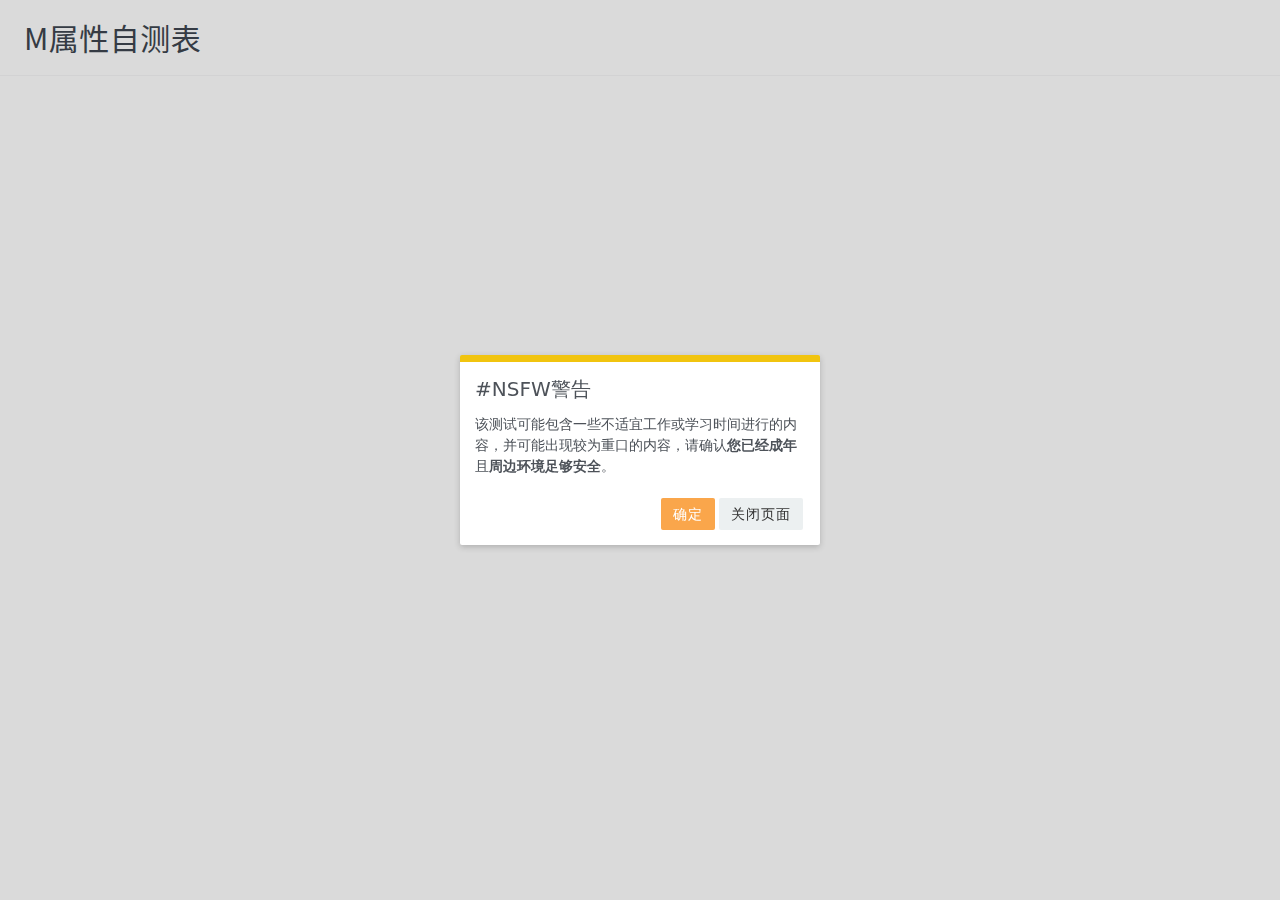
<file: docs/M-Degree/index.html>
<!DOCTYPE html>
<html lang="en">
<head>
    <meta charset="UTF-8">
    <meta name="viewport" content="width=device-width, initial-scale=1, maximum-scale=1, user-scalable=no" />
    <title>M属性自测表</title>
    <script src="../js/jquery.min.js"></script>
    <script src="../js/bootstrap.min.js"></script>
    <script src="../js/perfect-scrollbar.min.js"></script>
    <script src="../js/jconfirm/jquery-confirm.min.js"></script>
    <script src="../js/Chart.js"></script>
    <link rel="stylesheet" href="../css/bootstrap.min.css">
    <link rel="stylesheet" href="../css/materialdesignicons.min.css">
    <link rel="stylesheet" href="../js/jconfirm/jquery-confirm.min.css">
    <link rel="stylesheet" href="../css/style.min.css">
    <script src="../js/dom-to-image.min.js"></script>
</head>
<body>
<div class="card" style="min-height: 100%">
    <div class="card-header">
        <h2>M属性自测表</h2>
    </div>
    <div class="card-body">
        <form action="#" method="post" style="display: none" class="guide-box" data-navigateable="true">
            <ul class="nav-step step-dots">
                <li class="nav-step-item active">
                    <span>性奴</span>
<!--                    //性玩具 刑奴-->
                    <a class="active" data-toggle="tab" href="#step-1"></a>
                </li>

                <li class="nav-step-item">
                    <span>宠物</span>
                    <a data-toggle="tab" href="#step-2"></a>
                </li>

                <li class="nav-step-item">
                    <span>露出</span>
                    <a data-toggle="tab" href="#step-3"></a>
                </li>

                <li class="nav-step-item">
                    <span>心控</span>
<!--                    女装-->
                    <a data-toggle="tab" href="#step-4"></a>
                </li>

                <li class="nav-step-item">
                    <span>其他</span>
                    <a data-toggle="tab" href="#step-5"></a>
                </li>
            </ul>
            <!--对应内容-->
            <div class="nav-step-content">
                <div class="nav-step-pane hidden active" id="step-1">
                    <div class="table-responsive">
                        <table class="table table-hover">
                            <thead>
                            <tr>
                                <th>内容</th>
                                <th>接受程度</th>
                                <th>是否有经验</th>
                            </tr>
                            </thead>
                            <tbody id="step-1-table">
                            </tbody>
                        </table>
                    </div>
                    <nav style="text-align: center">
                        <ul id="step-1-pagination" class="pagination"></ul>
                    </nav>
                </div>

                <div class="nav-step-pane hidden" id="step-2">
                    <div class="table-responsive">
                        <table class="table table-hover">
                            <thead>
                            <tr>
                                <th>内容</th>
                                <th>接受程度</th>
                                <th>是否有经验</th>
                            </tr>
                            </thead>
                            <tbody id="step-2-table">
                            </tbody>
                        </table>
                    </div>
                    <ul id="step-2-pagination" class="pagination"></ul>
                </div>

                <div class="nav-step-pane hidden" id="step-3">
                    <div class="table-responsive">
                        <table class="table table-hover">
                            <thead>
                            <tr>
                                <th>内容</th>
                                <th>接受程度</th>
                                <th>是否有经验</th>
                            </tr>
                            </thead>
                            <tbody id="step-3-table">
                            </tbody>
                        </table>
                    </div>
                    <ul id="step-3-pagination" class="pagination"></ul>
                </div>

                <div class="nav-step-pane hidden" id="step-4">
                    <div class="table-responsive">
                        <table class="table table-hover">
                            <thead>
                            <tr>
                                <th>内容</th>
                                <th>接受程度</th>
                                <th>是否有经验</th>
                            </tr>
                            </thead>
                            <tbody id="step-4-table">
                            </tbody>
                        </table>
                    </div>
                    <ul id="step-4-pagination" class="pagination"></ul>
                </div>

                <div class="nav-step-pane hidden" id="step-5">
                    <div class="table-responsive">
                        <table class="table table-hover">
                            <thead>
                            <tr>
                                <th>内容</th>
                                <th>接受程度</th>
                                <th>是否有经验</th>
                            </tr>
                            </thead>
                            <tbody id="step-5-table">
                            </tbody>
                        </table>
                    </div>
                    <ul id="step-5-pagination" class="pagination"></ul>
                </div>
            </div>
        </form>

        <div class="container" id="btn-group" style="display: none">
            <form class="form-horizontal">
                <div class="form-group"><button class="btn btn-primary btn-w-md" style="width: 100%" type="button" onclick="createResult()">生成结果</button></div>
                <div class="form-group"><button class="btn btn-info btn-w-md" style="width: 100%" type="button" onclick="outputToClick()">导出结果到剪切板</button></div>
                <div class="form-group"><button class="btn btn-pink btn-w-md" style="width: 100%" type="button" onclick="inputToPage()">从文本导入结果</button></div>
                <div class="form-group"><button class="btn btn-default btn-w-md" style="width: 100%" type="button" onclick="clearAllChoose()">重置</button></div>
            </form>

        </div>

        <div class="container" id="result-Canvas" style="display: none;">
            <div class="form-group"><button class="btn btn-primary btn-w-md" style="width: 100%" type="button" onclick="returnCheck()">返回自测表</button></div>
            <div class="form-group"><button class="btn btn-primary btn-w-md" style="width: 100%" type="button" onclick="createResultImage()">生成结果图片</button></div>
            <div id="result">
            </div>
        </div>
    </div>
</div>
</body>

<script>

    var step = {
        "1":[
            "强奸","轮奸","舔肛","舔阴","吞精","深喉","口交","拳交","颜射","内射","寸止","龟头责","后穴插入","双穴插入","尿道插入","异物插入","贞操控制","器具折磨","控制高潮","毁灭高潮","强制高潮","指令自慰","扩张后穴","扩张尿道","阳具玩弄","高潮失禁","强行榨精","前列腺高潮",
            "角色扮演","制服","剃毛","胶衣","放置","舌钉","乳环","阴环","鼻环","肛塞","阳具环","贞操锁","体环牵引","家具Play","容器Play",
            "耳光","藤条","紧缚","吊缚","冰块","电击","乳夹","拘束","窒息","针刺","穿孔","体罚","滴蜡","火刑","水刑","恋痛","口塞","口枷","鼻钩","轻鞭打","重鞭打","乳头坠物","阴囊坠物","龟头坠物","呼吸控制","睾丸击打","睾丸挤压","踩头","踩胸","踩阴","导尿","灌肠","刑具"
        ],
        "2":[
            "项圈","手铐","脚镣","尾巴","爬行","喂食","舔鞋","舔袜","舔脚","踩踏","牵引","狗叫","猫叫","遛弯","叼鞋子","囚禁","饲养"
        ],
        "3":[
            "淫纹","纹身","淫语纹身","窗台露出","野外放置","户外露出","人群露出","野外自慰","外出调教","网络调教","性交暴露","捆绑外出","贞操锁外出","性玩具外出","淫语外出"
        ],
        "4":[
            "普通女装","暴露女装","黑丝","白丝","高跟鞋","女性内衣","伪声","娇喘","义乳","假阴",
            "洗脑","恋物","监视","言语羞辱","人格侮辱","远程控制","阳具崇拜","思想控制","网络控制"
        ],
        "5":[
            "一主多奴","一奴多主","网络公调","长期圈养","短期圈养","奴下奴"
        ]
    };

    var pageData = {};

    var UserChoose = {};

    var needWarning = true;

    if (localStorage.getItem("UserChoose") !== undefined && localStorage.getItem("UserChoose") !== null) {
        UserChoose = JSON.parse(localStorage.getItem("UserChoose"));
    }

    initUserChoose();

    function initUserChoose() {
        if (Object.keys(UserChoose).length === 0){
            for (let i = 1;i <= Object.keys(step).length;i++) {
                UserChoose[i] = {"like":{},"try":{}};
                for (let j = 1 ; j <= step[i].length ; j++) {
                    UserChoose[i]["like"][j] = '0';
                    UserChoose[i]["try"][j] = '0';
                }
            }
        }
    }

    function alertWindows(type, title, message, okBtnMsg, noBtnMsg, okBtnFun, noBtnFun) {
        if (type === null || type === undefined) type = 'info';
        if (title === null || title === undefined) {
            switch (type) {
                case 'info':
                    title = '提示';break;
                case 'warning':
                    title = '警告';break;
                case 'success':
                    title = '成功';break;
                case 'danger':
                    title = '危险';break;
                case 'error':
                    title = '错误';break;
                default:
                    title = '信息';

            }
        }
        if (message === null || message === undefined) message = '';
        if (okBtnMsg === null || okBtnMsg === undefined) okBtnMsg = '确定';
        let btnClass;
        let typeColor;
        switch (type) {
            case 'info':
                btnClass = 'btn-info';typeColor = 'blue';break;
            case 'warning':
                btnClass = 'btn-warning';typeColor = 'orange';break;
            case 'success':
                btnClass = 'btn-success';typeColor = 'green';break;
            case 'danger':
            case 'error':
                btnClass = 'btn-danger';typeColor = 'red';break;
            default:
                btnClass = 'btn-primary';typeColor = 'dark';

        }
        let buttons = {};
        buttons.ok = {
            text : okBtnMsg,
            btnClass: btnClass,
            action : okBtnFun
        };
        if (noBtnMsg !== null && noBtnMsg !== undefined) {
            buttons.no = {
                text : noBtnMsg,
                action : noBtnFun
            }
        }
        $.confirm({
            title : title,
            content : message,
            type: typeColor,
            typeAnimated: true,
            buttons:buttons
        });
    }

    function infoAlert(title,message,okBtnMsg,noBtnMsg,okBtnFun,noBtnFun){
        alertWindows('info', title, message, okBtnMsg, noBtnMsg, okBtnFun, noBtnFun);
    }


    function warningAlert(title,message,okBtnMsg,noBtnMsg,okBtnFun,noBtnFun){
        alertWindows('warning', title, message, okBtnMsg, noBtnMsg, okBtnFun, noBtnFun);
    }

    function dangerAlert(title,message,okBtnMsg,noBtnMsg,okBtnFun,noBtnFun){
        alertWindows('danger', title, message, okBtnMsg, noBtnMsg, okBtnFun, noBtnFun);
    }

    function copyToClick(text){
        let input = document.createElement('input');
        document.body.appendChild(input);
        input.setAttribute('value', text);
        input.select();
        document.execCommand("copy"); // 执行浏览器复制命令
        if (document.execCommand('copy')) {
            document.execCommand('copy');
        }
        document.body.removeChild(input);
    }

    function drawTable(table,pagination,data,page) {
        if (page === null || page === undefined) page = 1;
        let maxIndex = page*10;
        let minIndex = page*10-9;
        let dataHtml = '';
        for (let i = 1 ; i <= data.length ; i++){
            if (i < minIndex) continue;
            if (i > maxIndex) break;
            dataHtml += "<tr>";
            dataHtml += "<td>"+data[i-1]+"</td>";
            dataHtml += "<td><select class=\"form-control\" id=\""+table+"-"+i+"-like"+"\" size=\"1\" onchange='saveChoose(\"like\",\""+table+"-"+i+"\")'>\n" +
                "<option value=\"0\">绝对不行</option>\n" +
                "<option value=\"1\">不确定、没试过</option>\n" +
                "<option value=\"2\">不喜欢但是偶尔可以试试</option>\n" +
                "<option value=\"3\">能接受</option>\n" +
                "<option value=\"4\">喜欢</option>\n" +
                "<option value=\"5\">超级喜欢</option>\n" +
                "<option value=\"-1\">不适用</option>\n" +
                "</select></td>";
            dataHtml += "<td><select class=\"form-control\" id=\""+table+"-"+i+"-try"+"\" size=\"1\" onchange='saveChoose(\"try\",\""+table+"-"+i+"\")'>\n" +
                "<option value=\"0\">否</option>\n" +
                "<option value=\"1\">是</option>\n" +
                "</select></td></tr>";
        }
        //
        let paginationHtml;

        if (page === 1){
            paginationHtml = '<li class="disabled"><span>«</span></li>';
        }else {
            paginationHtml = '<li onclick="addPage(\''+table+'\',\''+pagination+'\',-1)"><span>«</span></li>';
        }
        let maxPage = parseInt(data.length/10+1);
        let lOmit = undefined;
        let ROmit = undefined;
        for(let k = 1 ; k <= maxPage ; k++){
            if (maxPage > 5){
                let n = (k - page);
                let rSize = parseInt(maxPage - page);
                let lSize = page - 1;
                if (n < rSize && n > 1){
                    if (ROmit === undefined) {
                        ROmit = true;
                        paginationHtml += '<li><span>...</span></li>';
                    }
                    continue;
                }
                if (n > -lSize && n < -1) {
                    if (lOmit === undefined){
                        lOmit = true;
                        paginationHtml += '<li><span>...</span></li>';
                    }
                    continue;
                }
            }
            if (k === page){
                paginationHtml += '<li class="active" onclick="changePage(\''+table+'\',\''+pagination+'\','+k+')"><span>'+k+'</span></li>';
            }else {
                paginationHtml += '<li onclick="changePage(\''+table+'\',\''+pagination+'\','+k+')"><span>'+k+'</span></li>';
            }
        }
        if (page === parseInt(data.length/10+1)){
            paginationHtml += '<li class="disabled"><span>»</span></li>';
        }else {
            paginationHtml += '<li onclick="addPage(\''+table+'\',\''+pagination+'\',1)"><span>»</span></li>';
        }
        $('#'+pagination).html(paginationHtml);
        $('#'+table).html(dataHtml);
        //设置数据

        for (let i = minIndex; i <= maxIndex ; i++){
            let stepNum = table.substring(table.indexOf("-")+1,table.lastIndexOf("-"));
            if (UserChoose === null || UserChoose === undefined) {
                UserChoose = {};
                break;
            }
            if (UserChoose[stepNum] === undefined) break;
            if (UserChoose[stepNum]["like"] !== undefined && UserChoose[stepNum]["like"] !== null){
                if (UserChoose[stepNum]["like"][i] !== undefined && UserChoose[stepNum]["like"][i] !== null)
                $('#'+table+"-"+i+"-like").find("option[value='"+UserChoose[stepNum]["like"][i]+"']").attr("selected", true);
            }
            if (UserChoose[stepNum]["try"] !== undefined && UserChoose[stepNum]["try"] !== null){
                if (UserChoose[stepNum]["try"][i] !== undefined && UserChoose[stepNum]["try"][i] !== null)
                $('#'+table+"-"+i+"-try").find("option[value='"+UserChoose[stepNum]["try"][i]+"']").attr("selected", true);
            }
        }
    }

    function getTextWidth(str, fontSize) {
        let result = 0;
        let ele = document.createElement("div");
        ele.style.position = "absolute";
        ele.style.whiteSpace = "nowrap";
        ele.style.fontSize = fontSize;
        ele.style.opacity = 0;
        ele.innerText = str;
        document.body.append(ele);
        result = ele.getBoundingClientRect().width;
        document.body.removeChild(ele);
        return result;
    }

    function saveChoose(type, id) {
        let choose = $("#"+id+"-"+type).val();
        let stepNum = id.substring(id.indexOf("-")+1,id.lastIndexOf("-"));
            stepNum = stepNum.substring(0,stepNum.lastIndexOf("-"));
        let chooseNum = id.substring(id.lastIndexOf("-")+1);
        if (UserChoose[stepNum] === undefined) UserChoose[stepNum] = {"like":{},"try":{}};
        UserChoose[stepNum][type][chooseNum] = choose;
        localStorage.setItem("UserChoose",JSON.stringify(UserChoose));
    }

    function addPage(table, pagination, page) {
        if (page === null || page === undefined) return;
        if (pageData[table] === undefined) pageData[table] = 1;
        pageData[table] += page;
        changePage(table,pagination,pageData[table]);
    }

    function changePage(table, pagination, page){
        pageData[table] = page;
        drawTable(table,pagination,step[table.substring(table.indexOf("-")+1,table.lastIndexOf("-"))],pageData[table]);
    }

    function initWindow() {
        $('form').attr("style","display:block");
        $('#btn-group').attr("style","display:block");
        $('#result-Canvas').attr("style","display:none");
        drawTable('step-1-table','step-1-pagination',step["1"]);
        drawTable('step-2-table','step-2-pagination',step["2"]);
        drawTable('step-3-table','step-3-pagination',step["3"]);
        drawTable('step-4-table','step-4-pagination',step["4"]);
        drawTable('step-5-table','step-5-pagination',step["5"]);
    }

    function clearAllChoose() {
        dangerAlert(
            "提示",
            "你真的要重置吗？这将会重置整个自测表的选项以及清除你设备上的历史选项。",
            "重置",
            "取消",
            function () {
                UserChoose = {};
                localStorage.clear();
                initWindow();
            }
        )
    }

    function firstWarning(){
        warningAlert(
            "#NSFW警告",
            "该测试可能包含一些不适宜工作或学习时间进行的内容，并可能出现较为重口的内容，请确认<b>您已经成年</b>且<b>周边环境足够安全</b>。",
            "确定",
            "关闭页面",
            function(){
                warningAlert(
                    "#自测表适应性警告",
                    "该测试部分内容可能仅适用于部分特殊人群,且完成该自测表所需时间较长。",
                    "确定",
                    undefined,
                    function () {
                        warningAlert(
                            "#健康警告",
                            "该测试内容具有不利于健康或者具有损伤身体乃至具有生理性死亡、社会性死亡风险、法律风险的玩法、<b>并不推荐此类玩法</b>。<br/>请大家珍爱生命，控制性癖，不要做被性癖支配的物品。",
                            "好",
                            undefined,
                            function () {
                                initWindow()
                            }
                        )
                    }
                )
            },
            function () {
                window.close();
            }
        );
    }

    if (needWarning) firstWarning();
    else initWindow();

    function returnCheck() {
        initWindow();
        $(document).scrollTop(0);
    }

    function likeChooseNum(like) {
        let like0Nmu = 0;
        let like1Nmu = 0;
        let like2Nmu = 0;
        let like3Nmu = 0;
        let like4Nmu = 0;
        let like5Nmu = 0;
        let like6Nmu = 0;

        let keys = Object.keys(like);
        for (let i = 0 ; i < keys.length ; i ++) {
            switch (like[keys[i]]) {
                case "-1":
                    like6Nmu++;break;
                case "0":
                    like0Nmu++;break;
                case "1":
                    like1Nmu++;break;
                case "2":
                    like2Nmu++;break;
                case "3":
                    like3Nmu++;break;
                case "4":
                    like4Nmu++;break;
                case "5":
                    like5Nmu++;break;
            }
        }
        return [like0Nmu,like1Nmu,like2Nmu,like3Nmu,like4Nmu,like5Nmu,like6Nmu];
    }

    function tryChooseNum(tryChoose) {
        let try0Num = 0;
        let try1Num = 0;
        let keys = Object.keys(tryChoose);
        for (let i = 0 ; i < keys.length ; i ++) {
            switch (tryChoose[keys[i]]) {
                case "0":
                    try0Num++;break;
                case "1":
                    try1Num++;break;
            }

        }
        return[try1Num,try0Num]
    }

    function drawChart(id, data,type) {
        let labels = ["绝对不行", "不确定、没试过", "不喜欢，但偶尔可以试试","能接受","喜欢","超级喜欢","不适用"];
        let backgroundColor = ['#d9534f','#ffaa00','#aaffff','#aaaa7f', '#ffaaff' ,'#ff55ff' ,'#465161'];
        if (type === 'try') {
            labels = ["是","否"];
            backgroundColor = ['#ffaa00','#aaffff'];
        }
        new Chart($("#"+id), {
            type: 'doughnut',
            data: {
                labels: labels,
                datasets: [{
                    data: data,
                    backgroundColor: backgroundColor
                }]
            },
            options: {
                responsive: false,
                plugins: {
                    legend: {
                        display: true,
                        position:'left',
                        align:'start'
                    }
                }
            }
        });
    }

    function createResult() {
        $('form').attr("style", "display:none");
        $('#btn-group').attr("style", "display:none");
        $('#result-Canvas').attr("style", "display:block");
        $('#result').html("<h2 style=\"text-align: center\">M属性自测报告</h2>\n" +
            "                <div class=\"col-lg-6\" style=\"height: 400px\">\n" +
            "                    <h4 style=\"text-align: center\">性奴-喜好程度统计</h4>\n" +
            "                    <canvas id=\"chart-step-1-like\" style=\"position: absolute;left: calc(50% - 140px) ; height: 280px; width: 280px;\"></canvas>\n" +
            "                </div>\n" +
            "                <div class=\"col-lg-6\" style=\"height: 400px\">\n" +
            "                    <h4 style=\"text-align: center\">性奴-是否有经验</h4>\n" +
            "                    <canvas id=\"chart-step-1-try\" style=\"position: absolute;left: calc(50% - 140px) ; height: 280px; width: 280px;\"></canvas>\n" +
            "                </div>\n" +
            "                <div class=\"col-lg-6\" style=\"height: 400px\">\n" +
            "                    <h4 style=\"text-align: center\">宠物-喜好程度统计</h4>\n" +
            "                    <canvas id=\"chart-step-2-like\" style=\"position: absolute;left: calc(50% - 140px) ; height: 280px; width: 280px;\"></canvas>\n" +
            "                </div>\n" +
            "                <div class=\"col-lg-6\" style=\"height: 400px\">\n" +
            "                    <h4 style=\"text-align: center\">宠物-是否有经验</h4>\n" +
            "                    <canvas id=\"chart-step-2-try\" style=\"position: absolute;left: calc(50% - 140px) ; height: 280px; width: 280px;\"></canvas>\n" +
            "                </div>\n" +
            "                <div class=\"col-lg-6\" style=\"height: 400px\">\n" +
            "                    <h4 style=\"text-align: center\">露出-喜好程度统计</h4>\n" +
            "                    <canvas id=\"chart-step-3-like\" style=\"position: absolute;left: calc(50% - 140px) ; height: 280px; width: 280px;\"></canvas>\n" +
            "                </div>\n" +
            "                <div class=\"col-lg-6\" style=\"height: 400px\">\n" +
            "                    <h4 style=\"text-align: center\">露出-是否有经验</h4>\n" +
            "                    <canvas id=\"chart-step-3-try\" style=\"position: absolute;left: calc(50% - 140px) ; height: 280px; width: 280px;\"></canvas>\n" +
            "                </div>\n" +
            "                <div class=\"col-lg-6\" style=\"height: 400px\">\n" +
            "                    <h4 style=\"text-align: center\">心控-喜好程度统计</h4>\n" +
            "                    <canvas id=\"chart-step-4-like\" style=\"position: absolute;left: calc(50% - 140px) ; height: 280px; width: 280px;\"></canvas>\n" +
            "                </div>\n" +
            "                <div class=\"col-lg-6\" style=\"height: 400px\">\n" +
            "                    <h4 style=\"text-align: center\">心控-是否有经验</h4>\n" +
            "                    <canvas id=\"chart-step-4-try\" style=\"position: absolute;left: calc(50% - 140px) ; height: 280px; width: 280px;\"></canvas>\n" +
            "                </div>\n" +
            "                <div class=\"col-lg-6\" style=\"height: 400px\">\n" +
            "                    <h4 style=\"text-align: center\">其他-喜好程度统计</h4>\n" +
            "                    <canvas id=\"chart-step-5-like\" style=\"position: absolute;left: calc(50% - 140px) ; height: 280px; width: 280px;\"></canvas>\n" +
            "                </div>\n" +
            "                <div class=\"col-lg-6\" style=\"height: 400px\">\n" +
            "                    <h4 style=\"text-align: center\">其他-是否有经验</h4>\n" +
            "                    <canvas id=\"chart-step-5-try\" style=\"position: absolute;left: calc(50% - 140px) ; height: 280px; width: 280px;\"></canvas>\n" +
            "                </div>");
        $(document).scrollTop(0);

        //chart-step-1-like
        drawChart("chart-step-1-like",likeChooseNum(UserChoose[1]["like"]));
        drawChart("chart-step-2-like",likeChooseNum(UserChoose[2]["like"]));
        drawChart("chart-step-3-like",likeChooseNum(UserChoose[3]["like"]));
        drawChart("chart-step-4-like",likeChooseNum(UserChoose[4]["like"]));
        drawChart("chart-step-5-like",likeChooseNum(UserChoose[5]["like"]));

        drawChart("chart-step-1-try",tryChooseNum(UserChoose[1]["try"]),"try");
        drawChart("chart-step-2-try",tryChooseNum(UserChoose[2]["try"]),"try");
        drawChart("chart-step-3-try",tryChooseNum(UserChoose[3]["try"]),"try");
        drawChart("chart-step-4-try",tryChooseNum(UserChoose[4]["try"]),"try");
        drawChart("chart-step-5-try",tryChooseNum(UserChoose[5]["try"]),"try");

    }

    function createResultImage() {
        domtoimage.toJpeg(document.getElementById('result'), { quality: 1 ,bgcolor:"white" })
            .then(function (dataUrl) {
                let link = document.createElement('a');
                link.download = 'm-degree-result.jpg';
                link.href = dataUrl;
                link.click();
            });
    }

    function outputToClick() {
        copyToClick(JSON.stringify(UserChoose));
        infoAlert("提示","成功将您的自测选择导出到剪切板");
    }

    function checkData(data) {
        if (data === null || data ===undefined || typeof data !== 'object') return false;
        for (let i = 1;i< 6 ; i++){
            if (data[i] === null || data[i] === undefined || typeof data[i] !== 'object') return false;
            if (data[i]["like"] === null || data[i]["like"] === undefined || typeof data[i]["like"] !== 'object') return false;
            if (data[i]["try"] === null || data[i]["try"] === undefined || typeof data[i]["try"] !== 'object') return false;
        }
        return true;
    }

    function inputToPage() {
        infoAlert(
            "导入数据",
            "<div class=\"form-group\"><label>请输入自测表结果数据：</label><input type=\"text\" id='input-data' class=\"name form-control\" required /><b style='color: red'>*原先页面上的数据可能会遗失，请谨慎操作</b></div>",
            "现在导入",
            "取消",
            function () {
                let inputData = $('#input-data').val();
                if (inputData === null || inputData === undefined || inputData ==='') {
                    dangerAlert("错误","请输入要导入的数据","好的");
                    return false;
                }
                try {
                    let choose = JSON.parse(inputData);
                    if(!checkData(choose)){
                        throw new Error();
                    }
                    UserChoose = choose;
                    initWindow();
                    localStorage.setItem('UserChoose',JSON.stringify(UserChoose));
                }catch (e) {
                    dangerAlert("错误","输入的数据无法解析，这有可能是您输入了错误的数据或者数据已经损坏。","好的");
                    return false;
                }
                console.info(inputData);
            }
        )
    }
</script>
</html>
</file>
<file: docs/css/style.min.css>
body {
	font-family: -apple-system, system-ui, BlinkMacSystemFont, "Segoe UI", Roboto, "Helvetica Neue", Arial, "PingFang SC", "Hiragino Sans GB", "Microsoft YaHei", sans-serif;
	color: #4d5259;
	line-height: 1.5;
	font-size: 14px;
	overflow-x: hidden;
    background-color: #f5f6fa;
}
html,
body {
    height: 100%;
}
a {
    color: #33cabb;
	-webkit-transition: .2s linear;
	transition: .2s linear
}
a:hover,
a:focus {
	color: #4d5259;
	text-decoration: none;
	outline: none
}
a:hover,
a:focus,
a:active {
    text-decoration: none;
}
a,
button,
a:focus,
a:active,
button:focus,
button:active {
    outline: none !important;
}
blockquote {
    font-size: 16px;
}
img {
    max-width: 100%;
}
pre {
    background-color: #f9fafb;
    border: none;
    border-left: 5px solid #ebebeb;
    padding: 12px;
    border-radius: 3px;
    color: #616a78;
}

/** ----------------------------------
 * 重设样式
 -------------------------------------- */

/* 标题 */
h1, h2, h3, h4, h5, h6, .h1, .h2, .h3, .h4, .h5, .h6 {
    font-family: -apple-system, BlinkMacSystemFont, 'Helvetica Neue', 'PingFang SC', 'Microsoft YaHei', 'Source Han Sans SC', 'Noto Sans CJK SC', 'WenQuanYi Micro Hei', sans-serif;
    color: #313944;
    line-height: 1.5;
    letter-spacing: .5px;
}
.h1, .h2, .h3, .h4, .h5, .h6, h1, h2, h3, h4, h5, h6 {
    margin-top: 0;
    margin-bottom: .5rem;
}

/* 导航相关 */
.navbar-toggle {
    background-color: transparent;
    border-color: transparent!important;
}
.navbar-default .navbar-toggle:hover,
.navbar-default .navbar-toggle:focus {
    background-color: transparent;
}
.navbar-default .navbar-toggle .icon-bar {
    background-color: #4d5259;
}
.nav > li > a:focus {
    background-color: transparent;
}
.nav > li > a:hover {
    background-color: rgba(0,0,0,.0085);
}
.nav .open > a,
.nav .open > a:focus,
.nav .open > a:hover {
    background-color: transparent;
    border-color: transparent;
}

/* 下拉 */
.dropdown-menu {
    border-radius: 0;
    border: none;
    /*border: 1px solid rgba(235, 235, 235, 0.4);*/
    -webkit-box-shadow: 0 0 4px rgba(0, 0, 0, 0.075);
    box-shadow: 0 0 4px rgba(0, 0, 0, 0.075);
}
.dropdown-menu > li > a:focus, .dropdown-menu > li > a:hover {
    background-color: #f9fafb;
}
.dropdown-menu .divider {
    background-color: #f1f2f3;
}
.dropdown-menu > li > a {
    padding-top: 8px;
    padding-bottom: 8px;
}
.dropdown-menu > li > a > i {
    margin-right: 10px;
}
.dropdown-menu>.active>a,
.dropdown-menu>.active>a:focus,
.dropdown-menu>.active>a:hover {
    background-color: #33cabb;
}

/* 表格 */
.table-bordered {
    border-color: #eceeef;
}
.table>tbody>tr>td,
.table>tbody>tr>th,
.table>tfoot>tr>td,
.table>tfoot>tr>th,
.table>thead>tr>td,
.table>thead>tr>th {
    /*padding: .75em;*/
    padding: 10px;
	line-height: 1.5;
    border-color: #eceeef;
}
.table-striped tbody tr:nth-of-type(odd) {
    background-color: #fafafa;
}
.table-hover > tbody > tr:hover {
  background-color: #F1FBFB;
}
.table-vcenter > thead > tr > th,
.table-vcenter > thead > tr > td,
.table-vcenter > tbody > tr > th,
.table-vcenter > tbody > tr > td,
.table-vcenter > tfoot > tr > th,
.table-vcenter > tfoot > tr > td {
    vertical-align: middle;
}
.table-hover tbody tr {
    -webkit-transition: background-color 0.2s linear;
    transition: background-color 0.2s linear;
}
.table-condensed > tbody > tr > td,
.table-condensed > tbody > tr > th,
.table-condensed > tfoot > tr > td,
.table-condensed > tfoot > tr > th,
.table-condensed > thead > tr > td,
.table-condensed > thead > tr > th {
    padding: .5em;
}

/* 标签 */
.label {
    padding-top: .3em;
    border-radius: 2px;
    font-weight: 300;
}
.label-default {
    background-color: #f5f6f7;
    color: #8b95a5;
}
.label-primary {
    background-color: #33cabb;
}
.label-success {
    background-color: #15c377;
}
.label-info {
    background-color: #48b0f7;
}
.label-warning {
    background-color: #faa64b;
}
.label-danger {
    background-color: #f96868;
}
.label-dark {
    background-color: #465161;
}
.label-secondary {
    background-color: #e4e7ea;
    color: #4d5259;
}
.label-purple {
    background-color: #926dde;
}
.label-pink {
    background-color: #f96197;
}
.label-cyan {
    background-color: #57c7d4;
}
.label-yellow {
    background-color: #fcc525;
}
.label-brown {
    background-color: #8d6658;
}

/* well */
.well {
    border-radius: 2px;
    background-color: #f7f7f7;
    border-color: #f0f0f0;
    -webkit-box-shadow: none;
    box-shadow: none;
}

/* 面板 */
.panel {
    border-color: #f0f0f0;
    -webkit-box-shadow: none;
    box-shadow: none;
    margin-bottom: 30px;
}
.panel a:hover,
.panel a:focus,
.panel a:active {
    color: inherit;
}
.panel-heading {
    -webkit-border-radius: 0px;
    border-radius: 0px;
}
.panel-default>.panel-heading,
.panel-default>.panel-heading+.panel-collapse>.panel-body {
    border-color: #f0f0f0;
}
.panel-primary>.panel-heading {
    background-color: #33cabb;
    border-color: #33cabb;
}
.panel-primary {
    border-color: #33cabb;
}
.panel-primary>.panel-heading+.panel-collapse>.panel-body {
    border-top-color: #33cabb;
}
.panel-primary > .panel-heading .badge {
    color: #33cabb;
}
.panel-success>.panel-heading {
    color: #fff;
    background-color: #15c377;
    border-color: #15c377;
}
.panel-success {
    border-color: #15c377;
}
.panel-success>.panel-heading+.panel-collapse>.panel-body {
    border-top-color: #15c377;
}
.panel-success > .panel-heading .badge {
    background-color: #fff;
    color: #15c377;
}
.panel-info>.panel-heading {
    color: #fff;
    background-color: #48b0f7;
    border-color: #48b0f7;
}
.panel-info {
    border-color: #48b0f7;
}
.panel-info>.panel-heading+.panel-collapse>.panel-body {
    border-top-color: #48b0f7;
}
.panel-info > .panel-heading .badge {
    background-color: #fff;
    color: #48b0f7;
}
.panel-warning>.panel-heading {
    color: #fff;
    background-color: #faa64b;
    border-color: #faa64b;
}
.panel-warning {
    border-color: #faa64b;
}
.panel-warning>.panel-heading+.panel-collapse>.panel-body {
    border-top-color: #faa64b;
}
.panel-warning > .panel-heading .badge {
    background-color: #fff;
    color: #faa64b;
}
.panel-danger>.panel-heading {
    color: #fff;
    background-color: #f96868;
    border-color: #f96868;
}
.panel-danger {
    border-color: #f96868;
}
.panel-danger>.panel-heading+.panel-collapse>.panel-body {
    border-top-color: #f96868;
}
.panel-danger > .panel-heading .badge {
    background-color: #fff;
    color: #f96868;
}
.panel-dark>.panel-heading {
    color: #fff;
    background-color: #465161;
    border-color: #465161;
}
.panel-dark {
    border-color: #465161;
}
.panel-dark>.panel-heading+.panel-collapse>.panel-body {
    border-top-color: #465161;
}
.panel-secondary>.panel-heading {
    background-color: #e4e7ea;
    border-color: #e4e7ea;
}
.panel-secondary {
    border-color: #e4e7ea;
}
.panel-secondary>.panel-heading+.panel-collapse>.panel-body {
    border-top-color: #e4e7ea;
}
.panel-purple>.panel-heading {
    color: #fff;
    background-color: #926dde;
    border-color: #926dde;
}
.panel-purple {
    border-color: #926dde;
}
.panel-purple>.panel-heading+.panel-collapse>.panel-body {
    border-top-color: #926dde;
}
.panel-pink>.panel-heading {
    color: #fff;
    background-color: #f96197;
    border-color: #f96197;
}
.panel-pink {
    border-color: #f96197;
}
.panel-pink>.panel-heading+.panel-collapse>.panel-body {
    border-top-color: #f96197;
}
.panel-cyan>.panel-heading {
    color: #fff;
    background-color: #57c7d4;
    border-color: #57c7d4;
}
.panel-cyan {
    border-color: #57c7d4;
}
.panel-cyan>.panel-heading+.panel-collapse>.panel-body {
    border-top-color: #57c7d4;
}

/* 列表组 */
.list-group-item {
    border-color: #f0f0f0;
}
a.list-group-item:focus,
a.list-group-item:hover,
button.list-group-item:focus,
button.list-group-item:hover {
    background-color: #f9fafb;
}
.list-group-item.active, .list-group-item.active:focus, .list-group-item.active:hover {
    background-color: #33cabb;
    border-color: #33cabb;
}
.list-group-item:first-child {
    border-top-left-radius: 2px;
    border-top-right-radius: 2px;
}
.list-group-item:last-child {
    border-bottom-right-radius: 2px;
    border-bottom-left-radius: 2px;
}

/* 表单 */
.form-control {
    height: 38px;
    border-color: #ebebeb;
    -webkit-border-radius: 2px;
    border-radius: 2px;
    color: #8b95a5;
    padding: 5px 12px;
    line-height: inherit;
    -webkit-transition: 0.2s linear;
    transition: 0.2s linear;
    -webkit-box-shadow: none;
    box-shadow: none;
}
.form-control:focus {
    border-color: #33cabb;
    outline: 0;
    -webkit-box-shadow: inset 0 1px 1px rgba(0,0,0,.075), 0 0 8px rgba(51, 202, 187, .6);
            box-shadow: inset 0 1px 1px rgba(0,0,0,.075), 0 0 8px rgba(51, 202, 187, .6);
}
.input-group-addon {
    border-color: #ebebeb;
    background-color: #f9fafb;
    -webkit-border-radius: 2px;
    border-radius: 2px;
}
.input-group-lg>.form-control, .input-group-lg>.input-group-addon, .input-group-lg>.input-group-btn>.btn {
    -webkit-border-radius: 2px;
    border-radius: 2px;
}
.input-sm {
    height: 30px;
}
.input-lg {
    height: 46px;
}
.has-success .help-block,
.has-success .control-label,
.has-success .radio,
.has-success .checkbox,
.has-success .radio-inline,
.has-success .checkbox-inline,
.has-success.radio label,
.has-success.checkbox label,
.has-success.radio-inline label,
.has-success.checkbox-inline label {
    color: #15c377;
}
.has-success .form-control {
    border-color: #15c377!important;
    -webkit-box-shadow: inset 0 1px 1px rgba(0, 0, 0, .075)!important;
            box-shadow: inset 0 1px 1px rgba(0, 0, 0, .075)!important;
}
.has-success .form-control:focus {
    border-color: #15c377!important;
    -webkit-box-shadow: inset 0 1px 1px rgba(0, 0, 0, .075), 0 0 8px rgba(21, 195, 119, .6)!important;
            box-shadow: inset 0 1px 1px rgba(0, 0, 0, .075), 0 0 8px rgba(21, 195, 119, .6)!important;
}
.has-success .input-group-addon {
    color: #15c377;
    background-color: #dff0d8;
    border-color: #15c377;
}
.has-success .form-control-feedback {
    color: #15c377;
}
.has-info .help-block,
.has-info .control-label,
.has-info .radio,
.has-info .checkbox,
.has-info .radio-inline,
.has-info .checkbox-inline,
.has-info.radio label,
.has-info.checkbox label,
.has-info.radio-inline label,
.has-info.checkbox-inline label {
    color: #48b0f7;
}
.has-info .form-control {
    border-color: #48b0f7!important;
    -webkit-box-shadow: inset 0 1px 1px rgba(0, 0, 0, .075)!important;
            box-shadow: inset 0 1px 1px rgba(0, 0, 0, .075)!important;
}
.has-info .form-control:focus {
    border-color: #48b0f7!important;
    -webkit-box-shadow: inset 0 1px 1px rgba(0, 0, 0, .075), 0 0 8px rgba(72, 176, 247, .6)!important;
            box-shadow: inset 0 1px 1px rgba(0, 0, 0, .075), 0 0 8px rgba(72, 176, 247, .6)!important;
}
.has-info .input-group-addon {
    color: #48b0f7;
    background-color: #dff0d8;
    border-color: #48b0f7;
}
.has-info .form-control-feedback {
    color: #48b0f7;
}
.has-warning .help-block,
.has-warning .control-label,
.has-warning .radio,
.has-warning .checkbox,
.has-warning .radio-inline,
.has-warning .checkbox-inline,
.has-warning.radio label,
.has-warning.checkbox label,
.has-warning.radio-inline label,
.has-warning.checkbox-inline label {
    color: #faa64b;
}
.has-warning .form-control {
    border-color: #faa64b!important;
    -webkit-box-shadow: inset 0 1px 1px rgba(0, 0, 0, .075)!important;
            box-shadow: inset 0 1px 1px rgba(0, 0, 0, .075)!important;
}
.has-warning .form-control:focus {
    border-color: #faa64b!important;
    -webkit-box-shadow: inset 0 1px 1px rgba(0, 0, 0, .075), 0 0 6px rgba(250, 166, 75, .6)!important;
            box-shadow: inset 0 1px 1px rgba(0, 0, 0, .075), 0 0 6px rgba(250, 166, 75, .6)!important;
}
.has-warning .input-group-addon {
    color: #faa64b;
    background-color: #fcf8e3;
    border-color: #faa64b;
}
.has-warning .form-control-feedback {
    color: #faa64b;
}
.has-error .help-block,
.has-error .control-label,
.has-error .radio,
.has-error .checkbox,
.has-error .radio-inline,
.has-error .checkbox-inline,
.has-error.radio label,
.has-error.checkbox label,
.has-error.radio-inline label,
.has-error.checkbox-inline label {
    color: #f96868;
}
.has-error .form-control {
    border-color: #f96868!important;
    -webkit-box-shadow: inset 0 1px 1px rgba(0, 0, 0, .075)!important;
            box-shadow: inset 0 1px 1px rgba(0, 0, 0, .075)!important;
}
.has-error .form-control:focus {
    border-color: #f96868!important;
    -webkit-box-shadow: inset 0 1px 1px rgba(0, 0, 0, .075), 0 0 6px rgba(249, 104, 104, .6)!important;
            box-shadow: inset 0 1px 1px rgba(0, 0, 0, .075), 0 0 6px rgba(249, 104, 104, .6)!important;
}
.has-error .input-group-addon {
    color: #f96868;
    background-color: #f2dede;
    border-color: #f96868;
}
.has-error .form-control-feedback {
    color: #f96868;
}

/* 复选框 & 单选框 */
.lyear-checkbox,
.lyear-radio {
    display: block;
    position: relative;
    margin-top: 0px;
    margin-bottom: 0px;
    cursor: pointer;
    padding-left: 30px;
    font-weight: 400;
    min-height: 18px;
    height: auto!important;
    line-height: 18px!important;
}
input[type=checkbox],
input[type=radio] {
    -webkit-box-sizing: border-box;
    box-sizing: border-box;
    padding: 0;
}
.lyear-checkbox input,
.lyear-radio input {
    position: absolute;;
    /*opacity: 0;*/
    display: none;
}
.lyear-checkbox span::before,
.lyear-radio span::before {
    content: '';
    position: absolute;
    display: inline-block;
    height: 18px;
    width: 18px;
    left: 0;
    top: 0px;
    border: 2px solid #ebebeb;;
    -webkit-transition: all .1s;
    -o-transition: all .1s;
    transition: all .1s;
}
.lyear-checkbox span::after,
.lyear-radio span::after {
    content: '';
    position: absolute;
    display: none;
    width: 5px;
    height: 10px;
    left: 7px;
    top: 3px;
    border: solid #4d5259;
    border-width: 0 2px 2px 0;
    -webkit-transform: rotate(45deg);
    -ms-transform: rotate(45deg);
    transform: rotate(45deg);
}
.lyear-checkbox span,
.lyear-radio span {
    display: inline-block;
}
.lyear-checkbox input:checked~span:after,
.lyear-radio input:checked~span:after {
    display: inline-block;
}
.lyear-checkbox:hover span::before,
.lyear-radio:hover span::before {
    border-color: #ebebeb;
}
.lyear-checkbox.checkbox-grey span::before,
.lyear-checkbox.radio-grey span::before,
.lyear-radio.checkbox-grey span::before,
.lyear-radio.radio-grey span::before {
    background-color: #ebebeb;
    border-color: #ebebeb;
}
.lyear-checkbox input:disabled + span,
.lyear-radio input:disabled + span {
    cursor: not-allowed;
}
.lyear-checkbox input:disabled + span::before,
.lyear-checkbox input:disabled + span::after,
.lyear-radio input:disabled + span::before,
.lyear-radio input:disabled + span::after {
    opacity: .4;
}
/* checkbox */
.checkbox-primary input:checked~span::before {
    background-color: #33cabb;
    border-color: #33cabb;
}
.checkbox-primary input:checked~span::after {
    border-color: #fff;
}
.checkbox-success input:checked~span::before {
    background-color: #15c377;
    border-color: #15c377;
}
.checkbox-success input:checked~span::after {
    border-color: #fff;
}
.checkbox-info input:checked~span::before {
    background-color: #48b0f7;
    border-color: #48b0f7;
}
.checkbox-info input:checked~span::after {
    border-color: #fff;
}
.checkbox-warning input:checked~span::before {
    background-color: #faa64b;
    border-color: #faa64b;
}
.checkbox-warning input:checked~span::after {
    border-color: #fff;
}
.checkbox-danger input:checked~span::before {
    background-color: #f96868;
    border-color: #f96868;
}
.checkbox-danger input:checked~span::after {
    border-color: #fff;
}
.checkbox-dark input:checked~span::before {
    background-color: #465161;
    border-color: #465161;
}
.checkbox-dark input:checked~span::after {
    border-color: #fff;
}
.checkbox-secondary input:checked~span::before {
    background-color: #e4e7ea;
    border-color: #e4e7ea;
}
.checkbox-secondary input:checked~span::after {
    border-color: #fff;
}
.checkbox-purple input:checked~span::before {
    background-color: #926dde;
    border-color: #926dde;
}
.checkbox-purple input:checked~span::after {
    border-color: #fff;
}
.checkbox-pink input:checked~span::before {
    background-color: #f96197;
    border-color: #f96197;
}
.checkbox-pink input:checked~span::after {
    border-color: #fff;
}
.checkbox-cyan input:checked~span::before {
    background-color: #57c7d4;
    border-color: #57c7d4;
}
.checkbox-cyan input:checked~span::after {
    border-color: #fff;
}
.checkbox-yellow input:checked~span::before {
    background-color: #fcc525;
    border-color: #fcc525;
}
.checkbox-yellow input:checked~span::after {
    border-color: #fff;
}
.checkbox-brown input:checked~span::before {
    background-color: #8d6658;
    border-color: #8d6658;
}
.checkbox-brown input:checked~span::after {
    border-color: #fff;
}
/* radio */
.lyear-radio span::before {
    -webkit-border-radius: 50%;
    border-radius: 50%;
}
.lyear-radio span::after {
    border: 0;
    height: 6px;
    left: 6px;
    top: 6px;
    width: 6px;
    background: #4d5259;
    -webkit-border-radius: 100%;
    border-radius: 100%;
}
.radio-primary input:checked~span::before {
    background-color: #33cabb;
    border-color: #33cabb;
}
.radio-primary input:checked~span::after {
    background-color: #fff;
}
.radio-success input:checked~span::before {
    background-color: #15c377;
    border-color: #15c377;
}
.radio-success input:checked~span::after {
    background-color: #fff;
}
.radio-info input:checked~span::before {
    background-color: #48b0f7;
    border-color: #48b0f7;
}
.radio-info input:checked~span::after {
    background-color: #fff;
}
.radio-warning input:checked~span::before {
    background-color: #faa64b;
    border-color: #faa64b;
}
.radio-warning input:checked~span::after {
    background-color: #fff;
}
.radio-danger input:checked~span::before {
    background-color: #f96868;
    border-color: #f96868;
}
.radio-danger input:checked~span::after {
    background-color: #fff;
}
.radio-dark input:checked~span::before {
    background-color: #465161;
    border-color: #465161;
}
.radio-dark input:checked~span::after {
    background-color: #fff;
}
.radio-secondary input:checked~span::before {
    background-color: #e4e7ea;
    border-color: #e4e7ea;
}
.radio-secondary input:checked~span::after {
    background-color: #fff;
}
.radio-purple input:checked~span::before {
    background-color: #926dde;
    border-color: #926dde;
}
.radio-purple input:checked~span::after {
    background-color: #fff;
}
.radio-pink input:checked~span::before {
    background-color: #f96197;
    border-color: #f96197;
}
.radio-pink input:checked~span::after {
    background-color: #fff;
}
.radio-cyan input:checked~span::before {
    background-color: #57c7d4;
    border-color: #57c7d4;
}
.radio-cyan input:checked~span::after {
    background-color: #fff;
}
.radio-yellow input:checked~span::before {
    background-color: #fcc525;
    border-color: #fcc525;
}
.radio-yellow input:checked~span::after {
    background-color: #fff;
}
.radio-brown input:checked~span::before {
    background-color: #8d6658;
    border-color: #8d6658;
}
.radio-brown input:checked~span::after {
    background-color: #fff;
}

.checkbox-inline, .radio-inline {
    display: inline-block;
}
.form-horizontal .lyear-radio.radio-inline,
.form-horizontal .lyear-checkbox.checkbox-inline {
    padding-top: 0px;
    margin-top: 8px;
}

/* 开关 */
.lyear-switch {
    display: -webkit-inline-box;
    display: -webkit-inline-flex;
    display: -ms-inline-flexbox;
    display: inline-flex;
    -webkit-box-align: center;
    -webkit-align-items: center;
    -ms-flex-align: center;
    align-items: center;
    margin-bottom: 0;
}
.lyear-switch input {
    height: 0;
    width: 0;
    position: absolute;
    opacity: 0;
}
.lyear-switch span {
	display: inline-block;
	position: relative;
	width: 40px;
	height: 10px;
	-webkit-border-radius: 10px;
	border-radius: 10px;
	background-color: #ebebeb;
	border: 2px solid #ebebeb;
	cursor: pointer;
	-webkit-transition: all .1s ease;
	-o-transition: all .1s ease;
	transition: all .1s ease
}
.lyear-switch span:after {
	content: '';
	height: 20px;
	width: 20px;
	-webkit-border-radius: 50%;
	border-radius: 50%;
	position: absolute;
	left: 1px;
	top: -7px;
	color: #aaa;
	-webkit-transition: all .1s ease;
	-o-transition: all .1s ease;
	transition: all .1s ease;
	text-align: center;
	font-size: 13px;
	background-color: #fff;
	-webkit-box-shadow: rgba(0,0,0,.12) 0 1px 6px,rgba(0,0,0,.12) 0 1px 4px;
	box-shadow: rgba(0,0,0,.12) 0 1px 6px,rgba(0,0,0,.12) 0 1px 4px
}
.lyear-switch input:checked~span:after {
	left: -webkit-calc(100% - 20px);
	left: calc(100% - 20px);
}
.switch-primary input:checked~span:after {
	background-color: #33cabb
}
.switch-success input:checked~span:after {
	background-color: #15c377
}
.switch-info input:checked~span:after {
	background-color: #48b0f7
}
.switch-warning input:checked~span:after {
	background-color: #faa64b
}
.switch-danger input:checked~span:after {
	background-color: #f96868
}
.switch-secondary input:checked~span:after {
	background-color: #868e96
}
.switch-dark input:checked~span:after {
	background-color: #465161
}
.switch-purple input:checked~span:after {
	background-color: #926dde
}
.switch-pink input:checked~span:after {
	background-color: #f96197
}
.switch-cyan input:checked~span:after {
	background-color: #57c7d4
}
.switch-yellow input:checked~span:after {
	background-color: #fcc525
}
.switch-brown input:checked~span:after {
	background-color: #8d6658
}

.lyear-switch.switch-solid span,
.lyear-switch.switch-light span,
.lyear-switch.switch-outline span {
    height: 20px;
}
.lyear-switch.switch-solid span:after,
.lyear-switch.switch-light span:after,
.lyear-switch.switch-outline span:after {
    top: -2px;
}
.lyear-switch.switch-outline span {
	background-color: #fff
}
.switch-solid.switch-primary input:checked~span {
	background-color: #33cabb;
	border-color: #33cabb
}
.switch-solid.switch-primary input:checked~span:after {
	background-color: #fff;
	color: #33cabb
}
.switch-solid.switch-success input:checked~span {
	background-color: #15c377;
	border-color: #15c377
}
.switch-solid.switch-success input:checked~span:after {
	background-color: #fff;
	color: #15c377
}
.switch-solid.switch-info input:checked~span {
	background-color: #48b0f7;
	border-color: #48b0f7
}
.switch-solid.switch-info input:checked~span:after {
	background-color: #fff;
	color: #48b0f7
}
.switch-solid.switch-warning input:checked~span {
	background-color: #faa64b;
	border-color: #faa64b
}
.switch-solid.switch-warning input:checked~span:after {
	background-color: #fff;
	color: #faa64b
}
.switch-solid.switch-danger input:checked~span {
	background-color: #f96868;
	border-color: #f96868
}
.switch-solid.switch-danger input:checked~span:after {
	background-color: #fff;
	color: #f96868
}
.switch-solid.switch-secondary input:checked~span {
	background-color: #868e96;
	border-color: #868e96
}
.switch-solid.switch-secondary input:checked~span:after {
	background-color: #fff;
	color: #868e96
}
.switch-solid.switch-dark input:checked~span {
	background-color: #465161;
	border-color: #465161
}
.switch-solid.switch-dark input:checked~span:after {
	background-color: #fff;
	color: #465161
}
.switch-solid.switch-purple input:checked~span {
	background-color: #926dde;
	border-color: #926dde
}
.switch-solid.switch-purple input:checked~span:after {
	background-color: #fff;
	color: #926dde
}
.switch-solid.switch-pink input:checked~span {
	background-color: #f96197;
	border-color: #f96197
}
.switch-solid.switch-pink input:checked~span:after {
	background-color: #fff;
	color: #f96197
}
.switch-solid.switch-cyan input:checked~span {
	background-color: #57c7d4;
	border-color: #57c7d4
}
.switch-solid.switch-cyan input:checked~span:after {
	background-color: #fff;
	color: #57c7d4
}
.switch-solid.switch-yellow input:checked~span {
	background-color: #fcc525;
	border-color: #fcc525
}
.switch-solid.switch-yellow input:checked~span:after {
	background-color: #fff;
	color: #fcc525
}
.switch-solid.switch-brown input:checked~span {
	background-color: #8d6658;
	border-color: #8d6658
}
.switch-solid.switch-brown input:checked~span:after {
	background-color: #fff;
	color: #8d6658
}

/* 模态框 */
.modal-header {
    border-bottom-color: #f1f2f3;
}
.modal-footer {
    border-top-color: #f1f2f3;
}
.modal-content {
    -webkit-border-radius: 3px;
    border-radius: 3px;
    border: none;
    -webkit-box-shadow: none;
    box-shadow: none;
}

/* 标签页 */
.nav-tabs {
    border-bottom-color: #ebebeb;
    margin-bottom: 1rem;
}
.nav-tabs > li > a {
    margin-right: 0px;
    border: none;
    border-bottom: 1px solid transparent;
    border-radius: 0;
    color: #8b95a5;
    -webkit-transition: 0.5s;
    transition: 0.5s;
}
.nav-tabs > li.active > a,
.nav-tabs > li.active > a:focus,
.nav-tabs > li.active > a:hover {
    color: #4d5259;
    border: none;
    background-color: transparent;
    border-bottom: 1px solid #33cabb;
}
.nav-tabs.nav > li > a:hover,
.nav-tabs.nav > li > a:focus {
    text-decoration: none;
    background-color: transparent;
    border-bottom-color: #33cabb;
}
.nav-tabs.nav-justified>.active>a,
.nav-tabs.nav-justified>.active>a:focus,
.nav-tabs.nav-justified>.active>a:hover {
    color: #4d5259;
    border: none;
    border-bottom: 1px solid #33cabb;
}
@media (min-width: 768px) {
    .nav-tabs.nav-justified>li>a {
        border-bottom-color: #ebebeb;
        -webkit-border-radius: 0px;
        border-radius: 0px;
    }
}

/* 进度条 */
.progress {
    height: 12px;
    -webkit-border-radius: 2px;
    -moz-border-radius: 2px;
    -ms-border-radius: 2px;
    -o-border-radius: 2px;
    border-radius: 2px;
    margin-bottom: 8px;
    background-color: #f5f6f7;
    -webkit-box-shadow: none;
    box-shadow: none;
}
.progress-bar {
    font-size: 10px;
    line-height: 12px;
    background-color: #33cabb;
    -webkit-box-shadow: none;
          box-shadow: none;
}
.progress-bar-success {
  background-color: #15c377;
}
.progress-bar-info {
  background-color: #48b0f7;
}
.progress-bar-warning {
  background-color: #faa64b;
}
.progress-bar-danger {
  background-color: #f96868;
}
.progress-bar-secondary {
  background-color: #e4e7ea;
}
.progress-bar-pink {
  background-color: #f96197;
}
.progress-bar-purple {
  background-color: #926dde;
}
.progress-bar-brown {
  background-color: #8d6658;
}
.progress-bar-cyan {
  background-color: #57c7d4;
}
.progress-bar-yellow {
  background-color: #fcc525;
}
.progress-bar-gray {
  background-color: #868e96;
}
.progress-bar-dark {
  background-color: #465161;
}
.progress-sm {
    height: 8px;
}
.progress-lg {
    height: 16px;
}

/* 弹出框 */
.popover {
    border-color: #ebebeb;
    -webkit-border-radius: 2px;
    border-radius: 2px;
    -webkit-box-shadow: none;
    box-shadow: none;
    padding: 0px;
}
.popover-title {
    background-color: #fcfdfe;
    padding-top: 10px;
    padding-bottom: 10px;
    color: #616a78;
    border-bottom-color: #f1f2f3;
}
.popover.top>.arrow {
    border-top-color: #ebebeb;
}
.popover.right>.arrow {
    border-right-color: #ebebeb;
}
.popover.bottom>.arrow {
    border-bottom-color: #ebebeb;
}
.popover.left>.arrow {
    border-left-color: #ebebeb;
}

/* 警告框 */
.alert {
    -webkit-border-radius: 2px;
    border-radius: 2px;
}
.alert .alert-link:hover {
    text-decoration: underline;
}

/* 分页 */
.pagination > li > a,
.pagination > li > span {
    padding: 0px 8px;
    margin: 0 3px;
    color: #6c757d;
    border-color: #dee2e6;
    line-height: 29px;
    min-width: 31px;
    text-align: center;
    -webkit-border-radius: 2px;
    border-radius: 2px;
}
.pagination-sm > li > a,
.pagination-sm > li > span {
    padding: 0;
    min-width: 26px;
    line-height: 24px;
}
.pagination-lg > li > a,
.pagination-lg > li > span {
    padding: 0;
    min-width: 37px;
    line-height: 35px;
}
.pagination > li > a:hover,
.pagination > li > a:focus
.pagination > li > span:hover,
.pagination > li > span:focus {
    background-color: #f9fafb;
    color: #4d5259;
}
.pagination > li:first-child a,
.pagination > li:first-child span {
    -webkit-border-radius: 2px;
    border-radius: 2px;
}
.pagination > li:last-child a,
.pagination > li:last-child span {
    border-top-right-radius: 2px;
    border-bottom-right-radius: 2px;
}
.pagination > .active > a,
.pagination > .active > a:focus,
.pagination > .active > a:hover,
.pagination > .active > span,
.pagination > .active > span:focus,
.pagination > .active > span:hover {
    background-color: #33cabb;
    border-color: #33cabb;
}
.pagination > .disabled > a,
.pagination > .disabled > a:focus,
.pagination > .disabled > a:hover,
.pagination > .disabled > span,
.pagination > .disabled > span:focus,
.pagination > .disabled > span:hover {
    color: #6c757d;
    opacity: 0.6;
}
.pagination.no-border > li a,
.pagination.no-border > li span {
    border: none;
}
.pagination-circle > li a,
.pagination-circle > li span {
    -webkit-border-radius: 50% !important;
    border-radius: 50% !important;
}
.pagination.no-gutters > li a,
.pagination.no-gutters > li span {
    margin: 0;
    margin-left: -1px;
    -webkit-border-radius: 0 !important;
    border-radius: 0 !important;
}

.pager li > a,
.pager li > span {
    -webkit-border-radius: 2px;
    border-radius: 2px;
    background-color: #fcfdfe;
    border-color: #ebebeb;
    color: #8b95a5;
}
.pager li > a:hover,
.pager li > a:focus{
    background-color: #f9fafb;
    color: #4d5259
}
.pager li > a:active,
.pager li > a.active {
    background-color: #f9fafb;
    color: #4d5259
}
.pager .disabled > a,
.pager .disabled > a:focus,
.pager .disabled > a:hover,
.pager .disabled > span {
    opacity: .6;
    background-color: #fcfdfe;
}

/* 按钮 */
.btn-w-xs {
	width: 80px
}
.btn-w-sm {
	width: 100px
}
.btn-w-md {
	width: 120px
}
.btn-w-lg {
	width: 145px
}
.btn-w-xl {
	width: 180px
}
.btn {
	color: #8b95a5;
    padding: 8px 12px;
	letter-spacing: 1px;
	border-radius: 2px;
	background-color: #fff;
	outline: none !important;
	-webkit-transition: 0.15s linear;
	transition: 0.15s linear
}
.btn:focus,
.btn.focus,
.btn:active,
.btn.active {
	-webkit-box-shadow: none !important;
	box-shadow: none !important
}
.btn-default {
	background-color: #fcfdfe;
	border-color: #ebebeb;
	color: #8b95a5
}
.btn-default:hover {
	background-color: #f9fafb;
	border-color: #ebebeb;
	color: #4d5259
}
.btn-default:focus,
.btn-default.focus,
.btn-default:active,
.btn-default.active,
.show>.btn-default.dropdown-toggle,
.open>.btn-default.dropdown-toggle {
	background-color: #f9fafb!important;
    border-color: #ebebeb!important;
	color: #4d5259
}
.btn-default:not([disabled]):not(.disabled).active,
.btn-default:not([disabled]):not(.disabled):active,
.show>.btn-default.dropdown-toggle {
	background-color: #f9fafb!important;
	border-color: #ebebeb!important;
	color: #fff;
	-webkit-box-shadow: none;
	box-shadow: none
}
.btn-default.disabled,
.btn-default:disabled {
	background-color: #fcfdfe;
	border-color: #ebebeb;
	opacity: 0.5
}
.btn-primary {
	background-color: #33cabb;
	border-color: #33cabb;
	color: #fff!important;
}
.btn-primary:hover {
	background-color: #52d3c7;
	border-color: #52d3c7;
}
.btn-primary:focus,
.btn-primary.focus,
.btn-primary.active,
.btn-primary:active,
.open>.dropdown-toggle.btn-primary {
	background-color: #52d3c7!important;
	border-color: #52d3c7!important;
}
.btn-primary.disabled,
.btn-primary:disabled {
	background-color: #33cabb;
	border-color: #33cabb;
	opacity: 0.5
}
.btn-primary:not([disabled]):not(.disabled).active,
.btn-primary:not([disabled]):not(.disabled):active,
.show>.btn-primary.dropdown-toggle {
	background-color: #2ba99d!important;
	border-color: #2ba99d!important;
	-webkit-box-shadow: none;
	box-shadow: none
}
.btn-primary.disabled.focus,
.btn-primary.disabled:focus,
.btn-primary.disabled:hover,
.btn-primary[disabled].focus,
.btn-primary[disabled]:focus,
.btn-primary[disabled]:hover,
fieldset[disabled] .btn-primary.focus,
fieldset[disabled] .btn-primary:focus,
fieldset[disabled] .btn-primary:hover {
    background-color: #26BBA8;
    border-color: #26BBA8;
}
.btn-success {
	background-color: #15c377;
	border-color: #15c377;
	color: #fff!important;
}
.btn-success:hover {
	background-color: #16d17f;
	border-color: #16d17f;
}
.btn-success:focus,
.btn-success.focus,
.btn-success.active,
.btn-success:active,
.open>.dropdown-toggle.btn-success {
	background-color: #16d17f!important;
	border-color: #16d17f!important;
}
.btn-success.disabled,.btn-success:disabled {
	background-color: #15c377;
	border-color: #15c377;
	opacity: 0.5
}
.btn-success:not([disabled]):not(.disabled).active,
.btn-success:not([disabled]):not(.disabled):active,
.show>.btn-success.dropdown-toggle {
	background-color: #14b56f!important;
	border-color: #14b56f!important;
	-webkit-box-shadow: none;
	box-shadow: none
}
.btn-success.disabled.focus,
.btn-success.disabled:focus,
.btn-success.disabled:hover,
.btn-success[disabled].focus,
.btn-success[disabled]:focus,
.btn-success[disabled]:hover,
fieldset[disabled] .btn-success.focus,
fieldset[disabled] .btn-success:focus,
fieldset[disabled] .btn-success:hover {
    background-color: #0FB25F;
    border-color: #0FB25F;
}
.btn-info {
	background-color: #48b0f7;
	border-color: #48b0f7;
	color: #fff!important;
}
.btn-info:hover {
	background-color: #65bdf8;
	border-color: #65bdf8;
}
.btn-info:focus,
.btn-info.focus,
.btn-info.active,
.btn-info:active,
.open>.dropdown-toggle.btn-info {
	background-color: #65bdf8!important;
	border-color: #65bdf8!important;
}
.btn-info.disabled,
.btn-info:disabled {
	background-color: #48b0f7;
	border-color: #48b0f7;
	opacity: 0.5
}
.btn-info:not([disabled]):not(.disabled).active,
.btn-info:not([disabled]):not(.disabled):active,
.show>.btn-info.dropdown-toggle {
	background-color: #2ba3f6!important;
	border-color: #2ba3f6!important;
	-webkit-box-shadow: none;
	box-shadow: none
}
.btn-info.disabled.focus,
.btn-info.disabled:focus,
.btn-info.disabled:hover,
.btn-info[disabled].focus,
.btn-info[disabled]:focus,
.btn-info[disabled]:hover,
fieldset[disabled] .btn-info.focus,
fieldset[disabled] .btn-info:focus,
fieldset[disabled] .btn-info:hover {
    background-color: #379BF5;
    border-color: #379BF5;
}
.btn-warning {
	background-color: #faa64b;
	border-color: #faa64b;
	color: #fff!important;
}
.btn-warning:hover {
	background-color: #fbb264;
	border-color: #fbb264;
}
.btn-warning:focus,
.btn-warning.focus,
.btn-warning.active,
.btn-warning:active,
.open>.dropdown-toggle.btn-warning {
	background-color: #fbb264!important;
	border-color: #fbb264!important;
}
.btn-warning.disabled,.btn-warning:disabled {
	background-color: #faa64b;
	border-color: #faa64b;
	opacity: 0.5
}
.btn-warning:not([disabled]):not(.disabled).active,
.btn-warning:not([disabled]):not(.disabled):active,
.show>.btn-warning.dropdown-toggle {
	background-color: #f99a32!important;
	border-color: #f99a32!important;
	-webkit-box-shadow: none;
	box-shadow: none
}
.btn-warning.disabled.focus,
.btn-warning.disabled:focus,
.btn-warning.disabled:hover,
.btn-warning[disabled].focus,
.btn-warning[disabled]:focus,
.btn-warning[disabled]:hover,
fieldset[disabled] .btn-warning.focus,
fieldset[disabled] .btn-warning:focus,
fieldset[disabled] .btn-warning:hover {
    background-color: #F89038;
    border-color: #F89038;
}
.btn-danger {
	background-color: #f96868;
	border-color: #f96868;
	color: #fff!important;
}
.btn-danger:hover {
	background-color: #fa8181;
	border-color: #fa8181;
}
.btn-danger:focus,
.btn-danger.focus,
.btn-danger.active,
.btn-danger:active,
.open>.dropdown-toggle.btn-danger {
	background-color: #fa8181!important;
	border-color: #fa8181!important;
}
.btn-danger.disabled,
.btn-danger:disabled {
	background-color: #f96868;
	border-color: #f96868;
	opacity: 0.5
}
.btn-danger:not([disabled]):not(.disabled).active,
.btn-danger:not([disabled]):not(.disabled):active,
.show>.btn-danger.dropdown-toggle {
	background-color: #f84f4f!important;
	border-color: #f84f4f!important;
	-webkit-box-shadow: none;
	box-shadow: none
}
.btn-danger.disabled.focus,
.btn-danger.disabled:focus,
.btn-danger.disabled:hover,
.btn-danger[disabled].focus,
.btn-danger[disabled]:focus,
.btn-danger[disabled]:hover,
fieldset[disabled] .btn-danger.focus,
fieldset[disabled] .btn-danger:focus,
fieldset[disabled] .btn-danger:hover {
    background-color: #F75252;
    border-color: #F75252;
}
.btn-secondary {
	color: #4d5259 !important;
	background-color: #e4e7ea;
	border-color: #e4e7ea;
}
.btn-secondary:hover {
	background-color: #edeff1;
	border-color: #edeff1;
}
.btn-secondary:focus,
.btn-secondary.focus,
.btn-secondary.active,
.btn-secondary:active,
.open>.dropdown-toggle.btn-secondary {
	background-color: #edeff1!important;
	border-color: #edeff1!important;
}
.btn-secondary.disabled,
.btn-secondary:disabled {
	background-color: #e4e7ea;
	border-color: #e4e7ea;
	opacity: 0.5
}
.btn-secondary:not([disabled]):not(.disabled).active,
.btn-secondary:not([disabled]):not(.disabled):active,
.show>.btn-secondary.dropdown-toggle {
	background-color: #dbdfe3!important;
	border-color: #dbdfe3!important;
	-webkit-box-shadow: none;
	box-shadow: none
}
.btn-secondary.disabled.focus,
.btn-secondary.disabled:focus,
.btn-secondary.disabled:hover,
.btn-secondary[disabled].focus,
.btn-secondary[disabled]:focus,
.btn-secondary[disabled]:hover,
fieldset[disabled] .btn-secondary.focus,
fieldset[disabled] .btn-secondary:focus,
fieldset[disabled] .btn-secondary:hover {
    background-color: #DBDFE3;
    border-color: #DBDFE3;
}
.btn-link {
	color: #48b0f7;
    background-color: transparent;
    border-color: transparent;
}
.btn-link:hover,
.btn-link:focus {
	text-decoration: none;
	color: #e4e7ea
}
.btn-purple {
	background-color: #926dde;
	border-color: #926dde;
	color: #fff!important;
}
.btn-purple:hover {
	background-color: #a282e3;
	border-color: #a282e3;
}
.btn-purple:focus,
.btn-purple.focus,
.btn-purple.active,
.btn-purple:active,
.open>.dropdown-toggle.btn-purple {
	background-color: #a282e3!important;
	border-color: #a282e3!important;
}
.btn-purple.disabled,
.btn-purple:disabled {
	background-color: #926dde;
	border-color: #926dde;
	opacity: 0.5
}
.btn-purple:not([disabled]):not(.disabled).active,
.btn-purple:not([disabled]):not(.disabled):active,
.show>.btn-purple.dropdown-toggle {
	background-color: #8258d9!important;
	border-color: #8258d9!important;
	-webkit-box-shadow: none;
	box-shadow: none
}
.btn-purple.disabled.focus,
.btn-purple.disabled:focus,
.btn-purple.disabled:hover,
.btn-purple[disabled].focus,
.btn-purple[disabled]:focus,
.btn-purple[disabled]:hover,
fieldset[disabled] .btn-purple.focus,
fieldset[disabled] .btn-purple:focus,
fieldset[disabled] .btn-purple:hover {
    background-color: #7A56D4;
    border-color: #7A56D4;
}
.btn-pink {
	background-color: #f96197;
	border-color: #f96197;
	color: #fff!important;
}
.btn-pink:hover {
	background-color: #fa75a4;
	border-color: #fa75a4;
}
.btn-pink:focus,
.btn-pink.focus,
.btn-pink.active,
.btn-pink:active,
.open>.dropdown-toggle.btn-pink {
	background-color: #fa75a4!important;
	border-color: #fa75a4!important;
}
.btn-pink.disabled,
.btn-pink:disabled {
	background-color: #f96197;
	border-color: #f96197;
	opacity: 0.5
}
.btn-pink:not([disabled]):not(.disabled).active,
.btn-pink:not([disabled]):not(.disabled):active,
.show>.btn-pink.dropdown-toggle {
	background-color: #f84d8a!important;
	border-color: #f84d8a!important;
	-webkit-box-shadow: none;
	box-shadow: none
}
.btn-pink.disabled.focus,
.btn-pink.disabled:focus,
.btn-pink.disabled:hover,
.btn-pink[disabled].focus,
.btn-pink[disabled]:focus,
.btn-pink[disabled]:hover,
fieldset[disabled] .btn-pink.focus,
fieldset[disabled] .btn-pink:focus,
fieldset[disabled] .btn-pink:hover {
    background-color: #F74B80;
    border-color: #F74B80;
}
.btn-cyan {
	background-color: #57c7d4;
	border-color: #57c7d4;
	color: #fff!important;
}
.btn-cyan:hover {
	background-color: #77d2dc;
	border-color: #77d2dc;
}
.btn-cyan:focus,
.btn-cyan.focus,
.btn-cyan.active,
.btn-cyan:active,
.open>.dropdown-toggle.btn-cyan {
	background-color: #77d2dc!important;
	border-color: #77d2dc!important;
}
.btn-cyan.disabled,
.btn-cyan:disabled {
	background-color: #57c7d4;
	border-color: #57c7d4;
	opacity: 0.5
}
.btn-cyan:not([disabled]):not(.disabled).active,
.btn-cyan:not([disabled]):not(.disabled):active,
.show>.btn-cyan.dropdown-toggle {
	background-color: #37bccc!important;
	border-color: #37bccc!important;
	-webkit-box-shadow: none;
	box-shadow: none
}
.btn-cyan.disabled.focus,
.btn-cyan.disabled:focus,
.btn-cyan.disabled:hover,
.btn-cyan[disabled].focus,
.btn-cyan[disabled]:focus,
.btn-cyan[disabled]:hover,
fieldset[disabled] .btn-cyan.focus,
fieldset[disabled] .btn-cyan:focus,
fieldset[disabled] .btn-cyan:hover {
    background-color: #42B7C7;
    border-color: #42B7C7;
}
.btn-yellow {
	background-color: #fcc525;
	border-color: #fcc525;
	color: #fff!important;
}
.btn-yellow:hover {
	background-color: #fdd04d;
	border-color: #fdd04d;
}
.btn-yellow:focus,
.btn-yellow.focus,
.btn-yellow.active,
.btn-yellow:active,
.open>.dropdown-toggle.btn-yellow {
	background-color: #fdd04d!important;
	border-color: #fdd04d!important;
}
.btn-yellow.disabled,
.btn-yellow:disabled {
	background-color: #fcc525;
	border-color: #fcc525;
	opacity: 0.5
}
.btn-yellow:not([disabled]):not(.disabled).active,
.btn-yellow:not([disabled]):not(.disabled):active,
.show>.btn-yellow.dropdown-toggle {
	background-color: #f5b703!important;
	border-color: #f5b703!important;
	-webkit-box-shadow: none;
	box-shadow: none
}
.btn-yellow.disabled.focus,
.btn-yellow.disabled:focus,
.btn-yellow.disabled:hover,
.btn-yellow[disabled].focus,
.btn-yellow[disabled]:focus,
.btn-yellow[disabled]:hover,
fieldset[disabled] .btn-yellow.focus,
fieldset[disabled] .btn-yellow:focus,
fieldset[disabled] .btn-yellow:hover {
    background-color: #FCB41B;
    border-color: #FCB41B;
}
.btn-brown {
	background-color: #8d6658;
	border-color: #8d6658;
	color: #fff!important;
}
.btn-brown:hover {
	background-color: #9d7162;
	border-color: #9d7162;
}
.btn-brown:focus,
.btn-brown.focus,
.btn-brown.active,
.btn-brown:active,
.open>.dropdown-toggle.btn-brown {
	background-color: #8d6658!important;
	border-color: #8d6658!important;
}
.btn-brown.disabled,
.btn-brown:disabled {
	background-color: #8d6658;
	border-color: #8d6658;
	opacity: 0.5
}
.btn-brown:not([disabled]):not(.disabled).active,
.btn-brown:not([disabled]):not(.disabled):active,
.show>.btn-brown.dropdown-toggle {
	background-color: #7d5b4e!important;
	border-color: #7d5b4e!important;
	-webkit-box-shadow: none;
	box-shadow: none
}
.btn-brown.disabled.focus,
.btn-brown.disabled:focus,
.btn-brown.disabled:hover,
.btn-brown[disabled].focus,
.btn-brown[disabled]:focus,
.btn-brown[disabled]:hover,
fieldset[disabled] .btn-brown.focus,
fieldset[disabled] .btn-brown:focus,
fieldset[disabled] .btn-brown:hover {
    background-color: #755043;
    border-color: #755043;
}
.btn-dark {
	background-color: #465161;
	border-color: #465161;
	color: #fff!important;
}
.btn-dark:hover {
	background-color: #515d70;
	border-color: #515d70;
}
.btn-dark:focus,
.btn-dark.focus,
.btn-dark.active,
.btn-dark:active,
.open>.dropdown-toggle.btn-dark {
	background-color: #515d70!important;
	border-color: #515d70!important;
}
.btn-dark.disabled,
.btn-dark:disabled {
	background-color: #465161;
	border-color: #465161;
	opacity: 0.5
}
.btn-dark:not([disabled]):not(.disabled).active,
.btn-dark:not([disabled]):not(.disabled):active,
.show>.btn-dark.dropdown-toggle {
	background-color: #3b4552!important;
	border-color: #3b4552!important;
	-webkit-box-shadow: none;
	box-shadow: none
}
.btn-dark.disabled.focus,
.btn-dark.disabled:focus,
.btn-dark.disabled:hover,
.btn-dark[disabled].focus,
.btn-dark[disabled]:focus,
.btn-dark[disabled]:hover,
fieldset[disabled] .btn-dark.focus,
fieldset[disabled] .btn-dark:focus,
fieldset[disabled] .btn-dark:hover {
    background-color: #353E4B;
    border-color: #353E4B;
}
.btn-round {
    -webkit-border-radius: 10rem;
}
.btn-label {
    position: relative;
    padding-left: 52px;
    overflow: hidden;
}
.btn-label label {
    position: absolute;
    left: 0;
    top: 0;
    bottom: 0;
    width: 36px;
    line-height: 1.5;
    padding-top: 5px;
    padding-bottom: 5px;
    background-color: rgba(0,0,0,0.1);
    cursor: pointer;
    margin-bottom: 0;
}
.btn-label label i {
    font-size: 16px;
}
.btn-group-xs>.btn,
.btn-xs {
	font-size: 12px;
	padding: 2px 8px;
	line-height: 18px
}
.btn-group-sm>.btn,
.btn-sm {
	font-size: 12px;
	padding: 4px 12px;
	line-height: 20px
}
.btn-group-lg>.btn,
.btn-lg {
	font-size: 16px;
	padding: 7px 20px;
	line-height: 32px
}
.btn-group-justified {
    display: -webkit-box;
    display: flex;
    -webkit-box-pack: justify;
    justify-content: space-between;
}
.btn-group-justified .btn {
    width: 100%;
}
.btn-group-round .btn:first-child {
    border-top-left-radius: 10rem;
    border-bottom-left-radius: 10rem;
}
.btn-group-round .btn:last-child {
    border-top-right-radius: 10rem;
    border-bottom-right-radius: 10rem;
}

/* 背景色 */
.bg-primary {
	background-color: #33cabb !important;
	color: #fff!important;
}
.bg-secondary {
	background-color: #e4e7ea !important;
	color: #fff!important;
}
.bg-success {
	background-color: #15c377 !important;
	color: #fff!important;
}
.bg-info {
	background-color: #48b0f7 !important;
	color: #fff!important;
}
.bg-warning {
	background-color: #faa64b !important;
	color: #fff!important;
}
.bg-danger {
	background-color: #f96868 !important;
	color: #fff!important;
}
.bg-pink {
	background-color: #f96197 !important;
	color: #fff!important;
}
.bg-purple {
	background-color: #926dde !important;
	color: #fff!important;
}
.bg-brown {
	background-color: #8d6658 !important;
	color: #fff!important;
}
.bg-cyan {
	background-color: #57c7d4 !important;
	color: #fff!important;
}
.bg-yellow {
	background-color: #fcc525 !important;
	color: #fff!important;
}
.bg-gray {
	background-color: #868e96 !important;
	color: #fff!important;
}
.bg-dark {
	background-color: #465161 !important;
	color: #fff!important;
}
.bg-white {
	background-color: #fff !important
}
.bg-lightest {
	background-color: #fcfdfe !important
}
.bg-lighter {
	background-color: #f9fafb !important
}
.bg-light {
	background-color: #f5f6f7 !important
}
.bg-translucent {
    background-color: rgba(255, 255, 255, 0.175)
}
.bg-transparent {
	background-color: transparent !important
}

/* 字体颜色 */
.text-primary {
	color: #33cabb !important
}
.text-secondary {
	color: #e4e7ea !important
}
.text-success {
	color: #15c377 !important
}
.text-info {
	color: #48b0f7 !important
}
.text-warning {
	color: #faa64b !important
}
.text-danger {
	color: #f96868 !important
}
.text-pink {
	color: #f96197 !important
}
.text-purple {
	color: #926dde !important
}
.text-brown {
	color: #8d6658 !important
}
.text-cyan {
	color: #57c7d4 !important
}
.text-yellow {
	color: #fcc525 !important
}
.text-gray {
	color: #868e96 !important
}
.text-dark {
	color: #465161 !important
}
.text-default {
	color: #4d5259 !important
}
.text-muted {
	color: #868e96 !important
}
.text-light {
	color: #616a78 !important
}
.text-lighter {
	color: #a5b3c7 !important
}
.text-fade {
	color: rgba(77,82,89,0.7) !important
}
.text-fader {
	color: rgba(77,82,89,0.5) !important
}
.text-fadest {
	color: rgba(77,82,89,0.4) !important
}
.text-white {
    color: #ffffff!important
}
.text-transparent {
	color: transparent !important
}
a.text-primary:hover,a.text-primary:focus {
	color: #33cabb !important
}
a.text-secondary:hover,a.text-secondary:focus {
	color: #e4e7ea !important
}
a.text-info:hover,a.text-info:focus {
	color: #48b0f7 !important
}
a.text-success:hover,a.text-success:focus {
	color: #15c377 !important
}
a.text-warning:hover,a.text-warning:focus {
	color: #faa64b !important
}
a.text-danger:hover,a.text-danger:focus {
	color: #f96868 !important
}

/* 分割线 */
.divider {
    display: -webkit-box;
    display: flex;
    -webkit-box-align: center;
    align-items: center;
    -webkit-box-flex: 0;
    flex: 0 1;
    color: #8b95a5;
    font-size: 11px;
    letter-spacing: .5px;
    margin: 2rem auto;
    width: 100%;
}
.divider::before,
.divider::after {
    content: '';
    -webkit-box-flex: 1;
    flex-grow: 1;
    border-top: 1px solid #ebebeb;
}
.divider::before {
    margin-right: 16px;
}
.divider::after {
    margin-left: 16px;
}

/* 其他 */
hr {
    border-top-color: rgba(77,82,89,0.05);
    margin: 2rem auto;
}
dd, dt {
    line-height: 1.75;
}
.lead {
    font-size: 16px;
    line-height: 1.75;
}
.irs {
    font-family: -apple-system, system-ui, BlinkMacSystemFont, "Segoe UI", Roboto, "Helvetica Neue", Arial, "PingFang SC", "Hiragino Sans GB", "Microsoft YaHei", sans-serif;
}

/** ----------------------------------
 * 辅助类
 -------------------------------------- */
/* margin */
.m-0 {
    margin: 0px!important;
}
.m-t-0 {
    margin-top: 0px!important;
}
.m-b-0 {
    margin-bottom: 0px!important;
}
.m-5 {
    margin: 5px!important;
}
.m-t-5 {
    margin-top: 5px!important;
}
.m-r-5 {
    margin-right: 5px!important;
}
.m-b-5 {
    margin-bottom: 5px!important;
}
.m-l-5 {
    margin-left: 5px!important;
}
.m-10 {
    margin: 10px!important;
}
.m-tb-10 {
    margin: 10px 0px!important;
}
.m-lr-10 {
    margin: 0px 10px!important;
}
.m-t-10 {
    margin-top: 10px!important;
}
.m-r-10 {
    margin-right: 10px!important;
}
.m-b-10 {
    margin-bottom: 10px!important;
}
.m-l-10 {
    margin-left: 10px!important;
}

/* padding */
.p-0 {
    padding: 0px!important;
}
.p-t-0 {
    padding-top: 0px!important;
}
.p-b-0 {
    padding-bottom: 0px!important;
}
.p-10 {
    padding: 10px!important;
}
.p-tb-10 {
    padding: 10px 0px!important;
}
.p-lr-10 {
    padding: 0px 10px!important;
}
.p-t-10 {
    padding-top: 10px!important;
}
.p-r-10 {
    padding-right: 10px!important;
}
.p-b-10 {
    padding-bottom: 10px!important;
}
.p-l-10 {
    padding-left: 10px!important;
}
.p-lr-15 {
    padding: 0px 15px!important;
}
.p-l-20 {
    padding-left: 20px!important;
}
.p-l-40 {
    padding-left: 40px!important;
}

/* 字体大小 */
.fa-1-5x {
	font-size: 1.5em;
}
.fa-2x {
	font-size: 2em;
}
.fa-3x {
	font-size: 3em;
}
.fa-4x {
	font-size: 4em;
}
.fa-5x {
	font-size: 5em;
}
.fa-6x {
	font-size: 6em;
}
.fa-7x {
	font-size: 7em;
}
.fa-8x {
	font-size: 8em;
}
.fa-9x {
	font-size: 9em;
}
.fa-10x {
	font-size: 10em;
}

/* 宽度 */
.w-5 {
	width: 5%;
}
.w-10 {
	width: 10%;
}
.w-15 {
	width: 15%;
}
.w-20 {
	width: 20%;
}
.w-25 {
	width: 25%;
}
.w-30 {
	width: 30%;
}
.w-35 {
	width: 35%;
}
.w-40 {
	width: 40%;
}
.w-45 {
	width: 45%;
}
.w-50 {
	width: 50%;
}
.w-55 {
	width: 55%;
}
.w-60 {
	width: 60%;
}
.w-65 {
	width: 65%;
}
.w-70 {
	width: 70%;
}
.w-75 {
	width: 75%;
}
.w-80 {
	width: 80%;
}
.w-85 {
	width: 85%;
}
.w-90 {
	width: 90%;
}
.w-95 {
	width: 95%;
}
.w-100 {
	width: 100%;
}

/* 图库 */
.masonry-grid {
    -webkit-column-count: 3;
    -moz-column-count: 3;
    column-count: 3;
    -webkit-column-gap: 30px;
    -moz-column-gap: 30px;
    column-gap: 30px;
}
.masonry-item {
    display: block;
    -webkit-column-break-inside: avoid;
    break-inside: avoid;
    padding-bottom: 30px;
}
.masonry-grid.gap-2 {
    -webkit-column-gap: 16px;
    -moz-column-gap: 16px;
    column-gap: 16px;
}
.masonry-grid.gap-2 .masonry-item {
    padding-bottom: 16px;
}

/** ----------------------------------
 * 滚动条样式
 -------------------------------------- */
.ps {
  overflow: hidden !important;
  overflow-anchor: none;
  -ms-overflow-style: none;
  touch-action: auto;
  -ms-touch-action: auto;
}
.ps__rail-x {
  display: none;
  opacity: 0;
  transition: background-color .2s linear, opacity .2s linear;
  -webkit-transition: background-color .2s linear, opacity .2s linear;
  height: 6px;
  bottom: 2px;
  position: absolute;
}

.ps__rail-y {
  display: none;
  opacity: 0;
  transition: background-color .2s linear, opacity .2s linear;
  -webkit-transition: background-color .2s linear, opacity .2s linear;
  width: 6px;
  right: 2px;
  position: absolute;
}
.ps--active-x > .ps__rail-x,
.ps--active-y > .ps__rail-y {
  display: block;
  background-color: transparent;
}
.ps:hover > .ps__rail-x,
.ps:hover > .ps__rail-y,
.ps--focus > .ps__rail-x,
.ps--focus > .ps__rail-y,
.ps--scrolling-x > .ps__rail-x,
.ps--scrolling-y > .ps__rail-y {
  opacity: 0.6;
}
.ps .ps__rail-x:hover,
.ps .ps__rail-y:hover,
.ps .ps__rail-x:focus,
.ps .ps__rail-y:focus,
.ps .ps__rail-x.ps--clicking,
.ps .ps__rail-y.ps--clicking {
  background-color: #eee;
  opacity: 0.9;
}
.ps__thumb-x {
  background-color: #aaa;
  border-radius: 6px;
  transition: background-color .2s linear, height .2s ease-in-out;
  -webkit-transition: background-color .2s linear, height .2s ease-in-out;
  height: 3px;
  bottom: 0px;
  position: absolute;
}
.ps__thumb-y {
  background-color: #aaa;
  border-radius: 6px;
  transition: background-color .2s linear, width .2s ease-in-out;
  -webkit-transition: background-color .2s linear, width .2s ease-in-out;
  width: 3px;
  right: 0px;
  position: absolute;
}
.ps__rail-x:hover > .ps__thumb-x,
.ps__rail-x:focus > .ps__thumb-x,
.ps__rail-x.ps--clicking .ps__thumb-x {
  background-color: #999;
  height: 6px;
}
.ps__rail-y:hover > .ps__thumb-y,
.ps__rail-y:focus > .ps__thumb-y,
.ps__rail-y.ps--clicking .ps__thumb-y {
  background-color: #999;
  width: 6px;
}
@supports (-ms-overflow-style: none) {
  .ps {
    overflow: auto !important;
  }
}
@media screen and (-ms-high-contrast: active), (-ms-high-contrast: none) {
  .ps {
    overflow: auto !important;
  }
}

/** ----------------------------------
 * 左侧导航
 -------------------------------------- */
.lyear-layout-sidebar {
    position: fixed;
    top: 0;
    bottom: 0;
    z-index: 5;
    display: block;
    width: 240px;
    font-weight: 500;
    -webkit-backface-visibility: hidden;
    backface-visibility: hidden;
    -webkit-transition: 0.3s transform;
    transition: 0.3s transform;
    transform: translateX(0);
    -webkit-box-shadow: 0px 0px 5px rgba(0,0,0,0.08);
	-moz-box-shadow: 0px 0px 5px rgba(0,0,0,0.08);
    box-shadow: 0px 0px 5px rgba(0,0,0,0.08);
}
.lyear-layout-sidebar-close .lyear-layout-sidebar {
    transform: translateX(-100%);
    -webkit-box-shadow: none;
	-moz-box-shadow: none;
    box-shadow: none;
}
.lyear-layout-sidebar-close .lyear-layout-header,
.lyear-layout-sidebar-close .lyear-layout-content {
    padding-left: 0px;
}
.lyear-layout-sidebar-scroll {
	height: -moz-calc(100% - 68px);
	height: -webkit-calc(100% - 68px);
	height: calc(100% - 68px);
    position: relative;
    background-color: #fff;
}

/* 侧边栏开关 */
.lyear-aside-toggler {
    margin-right: .25rem;
    padding: .25rem .95rem .25rem .25rem;
    line-height: 1.5;
    cursor: pointer;
}
.lyear-aside-toggler .lyear-toggler-bar {
    display: block;
    height: 2px;
    width: 20px;
	background-color: #4d5259;
    margin: 4px 0px;
    -webkit-transition: 0.3s;
    transition: 0.3s;
}
.lyear-aside-toggler .lyear-toggler-bar:nth-child(2) {
    width: 15px;
}
.lyear-aside-toggler:hover .lyear-toggler-bar:nth-child(2) {
    width: 20px;
}
.lyear-layout-sidebar-close .lyear-aside-toggler .lyear-toggler-bar {
    width: 20px;
}

/* logo */
.sidebar-header {
    position: relative;
    overflow: hidden;
    z-index: 999;
    background-color: #fff;
    width: 100%;
	-webkit-box-shadow: 0 1px 1px -1px rgba(77,82,89,0.15);
    box-shadow: 0 1px 1px -1px rgba(77,82,89,0.15);
}
.sidebar-header:before, .sidebar-header:after {
    content: " ";
    display: table;
}
.sidebar-header a {
    display: block;
    height: auto;
    width: 100%;
    text-align: center;
}
.sidebar-header a img {
    max-width: 240px;
    margin: 16px 0px;
}
.sidebar-main {
    -webkit-transform: translateZ(0);
    transform: translateZ(0);
}
.nav-drawer li a {
    padding-right: 24px;
    padding-left: 52.99999px;
    color: inherit;
    font-weight: 500;
}
.nav-drawer > li > a {
    border-right: 3px solid transparent;
    padding-top: 14px;
    padding-bottom: 13px;
}
.nav-drawer > .active > a {
    background-color: rgba(0,0,0,.0125);
    border-color: #33cabb;
}
.nav-drawer > li.active > a {
    background-color: rgba(0,0,0,.0125)!important;
}
.nav-drawer > .active > a:hover,
.nav-drawer > .active > a:focus,
.nav-drawer > .active > a:active {
    background-color: rgba(0,0,0,.0125);
    border-color: #33cabb;
}
.nav-drawer .nav-subnav > li.active > a,
.nav-drawer .nav-subnav > li > a:hover {
    color: #33cabb;
    background-color: transparent;
}
.nav-drawer > li > a > i {
    position: absolute;
    left: 21px;
    top: 11px;
    font-size: 1.25em;
}
.nav-drawer ul li ul {
    padding-left: 15px;
}
.nav-item-has-subnav > a:after {
    position: absolute;
    right: 24px;
    font-family: 'Material Design Icons';
    font-size: 10px;
    line-height: 1.75;
    content: '\f142';
    -webkit-transition: -webkit-transform 0.3s linear;
    transition: -webkit-transform 0.3s linear;
    transition: transform 0.3s linear;
    transition: transform 0.3s linear, -webkit-transform 0.3s linear;
}
.nav-item-has-subnav.open > a:after {
    -webkit-transform: rotate(90deg);
    transform: rotate(90deg);
}
.nav-item-has-subnav.open > .nav-subnav {
    display: block;
}
.nav-subnav {
    display: none;
    margin-top: 8px;
    margin-bottom: 8px;
}

/* 左侧版权信息 */
.sidebar-footer {
    bottom: 0;
    width: 100%;
    height: 96px;
    border-top: 1px solid rgba(77,82,89,0.05);
    margin-top: 24px;
    padding-top: 24px;
    padding-right: 24px;
    padding-bottom: 24px;
    padding-left: 24px;
    font-size: 13px;
    line-height: 24px;
}

/** ----------------------------------
 * 头部信息
 -------------------------------------- */
.lyear-layout-header {
    position: fixed;
    top: 0;
    right: 0;
    left: 0;
    z-index: 4;
    padding-left: 240px;
    background-color: #fff;
    -webkit-transition: padding 0.3s;
    transition: padding 0.3s;
    -webkit-box-shadow: 4px 0 5px rgba(0, 0, 0, 0.035);
    -moz-box-shadow: 4px 0 5px rgba(0, 0, 0, 0.035);
    box-shadow: 4px 0 5px rgba(0, 0, 0, 0.035);
}
.lyear-layout-header .navbar {
    position: relative;
    min-height: 64px;
    margin-bottom: 0;
    border: 0px;
    -webkit-border-radius: 0px;
    -moz-border-radius: 0px;
    border-radius: 0px;
}
.lyear-layout-header .navbar-default {
    background-color: transparent;
}
.topbar {
    display: -webkit-box;
    display: flex;
    -webkit-box-pack: justify;
    justify-content: space-between;
    -webkit-box-align: center;
    align-items: center;
    min-height: 64px;
    padding: 0 15px;
}
.topbar .topbar-left {
    display: -webkit-box;
    display: flex;
    -webkit-box-align: center;
    align-items: center;
}
.topbar .topbar-right {
    display: -webkit-box;
    display: flex;
    -webkit-box-align: center;
    align-items: center;
    -webkit-box-orient: horizontal;
    -webkit-box-direction: reverse;
    flex-direction: row-reverse;
    list-style: none;
    margin: 0px;
    padding: 0px;
}
.topbar-right > li > a {
    position: relative;
    display: block;
    padding: 10px 0px 10px 15px;
}
.navbar-page-title {
    display: inline-block;
    margin-right: 20px;
    padding-top: 20px;
    padding-bottom: 20px;
    font-size: 16px;
}

/* 头像相关 */
.img-avatar {
    display: inline-block !important;
    width: 64px;
    height: 64px;
    line-height: 64px;
    text-align: center;
    vertical-align: middle;
    -webkit-border-radius: 50%;
    border-radius: 50%;
}
.img-avatar-48 {
    width: 48px;
    height: 48px;
    line-height: 48px;
}
.edit-avatar {
    display: -ms-flexbox;
    display: flex;
    -ms-flex-align: start;
    align-items: flex-start;
}
.avatar-divider {
    display: inline-block;
    border-left: 1px solid rgba(77,82,89,0.07);
    height: 50px;
    align-self: center;
    margin: 0px 20px;
}
.edit-avatar-content {
    display: inline-block;
}


/** ----------------------------------
 * 主要内容
 -------------------------------------- */
.lyear-layout-content {
	height: 100%;
	width: 100%;
    padding-top: 68px;
    padding-left: 240px;
    -webkit-transition: padding 0.3s;
    transition: padding 0.3s;
}
.lyear-layout-content .container-fluid {
    padding-top: 15px;
    padding-bottom: 15px;
}

/* card */
.card {
	margin-bottom: 24px;
    background-color: #fff;
    -webkit-box-shadow: 0 2px 3px rgba(0, 0, 0, 0.035);
	box-shadow: 0 2px 3px rgba(0, 0, 0, 0.035);
}
.card-header {
	display: table;
	width: 100%;
	margin: 0;
	padding: 15px 24px;
	border-bottom: 1px solid rgba(77,82,89,0.05);
}
.card-header > * {
	margin: 0;
	display: table-cell;
	vertical-align: middle;
}
.card-body {
    padding: 24px 24px;
}
.card-header .h4,
.card-header h4 {
    font-size: 16px;
}
.card-header + .card-body {
	padding-top: 15px;
}
.card-header[class*='bg'] .card-actions > li > a:not(.label),
.card-header[class*='bg'] .card-actions > li > button,
.card-header[class*='bg'] h1,
.card-header[class*='bg'] h2,
.card-header[class*='bg'] h3,
.card-header[class*='bg'] h4,
.card-header[class*='bg'] h5,
.card-header[class*='bg'] h6,
.card-header[class*='bg'] .h1,
.card-header[class*='bg'] .h2,
.card-header[class*='bg'] .h3,
.card-header[class*='bg'] .h4,
.card-header[class*='bg'] .h5,
.card-header[class*='bg'] .h6 {
    color: #ffffff;
}
.card-toolbar {
    padding: 24px 24px 0px 24px;
    position: relative;
}
.card-toolbar .search-bar {
    max-width: 280px;
}
.card-toolbar .dropdown-menu {
    min-width: 100%;
}
/* card-actions */
.card-actions {
	float: right;
	margin-bottom: 0;
	margin-left: auto;
	padding: 0;
}
.card-actions > li {
	display: inline-block;
	padding: 0;
}
.card-actions > li > a:not(.label),
.card-actions > li > button {
	color: #86939e;
	display: inline-block;
	padding: 0;
	line-height: 1;
	opacity: .7;
	vertical-align: middle;
	-webkit-transition: opacity 0.15s ease-out;
	transition: opacity 0.15s ease-out;
}
.card-actions > li > a:not(.label):hover,
.card-actions > li > button:hover {
	text-decoration: none;
	opacity: 1;
}
.card-actions > li > a:not(.label):active,
.card-actions > li > button:active {
	opacity: .6;
}
.card-actions > li > span {
	display: block;
}
.card-actions > li > .label {
	line-height: 1.25;
}
.card-actions > li > a:focus {
	text-decoration: none;
	opacity: 1;
}
.card-actions > li > button {
	background: none;
	border: none;
}
.card-actions > li.active > a,
.card-actions > li.open > button {
	text-decoration: none;
	opacity: 1;
}
.card-actions > li + li {
	margin-left: 10px;
}
.card .tab-content {
    padding: 10px 24px;
}
/* page-tabs */
.page-tabs.nav-tabs {
    padding: 0px 10px;
}
.page-tabs.nav-tabs > li > a {
    padding: 15px;
}

/* 加载动画 */
#lyear-loading {
	position: fixed;
	width: 100%;
	height: 100%;
	z-index: 9990;
	background: rgba(0, 0, 0, 0.0325)
}
#lyear-loading .spinner-border {
	z-index: 999999;
	position: fixed;
	left: 50%;
	top: 50%
}
@-webkit-keyframes spinner-border {
  to {
    -webkit-transform: rotate(360deg);
    transform: rotate(360deg);
  }
}

@keyframes spinner-border {
  to {
    -webkit-transform: rotate(360deg);
    transform: rotate(360deg);
  }
}
.spinner-border {
  display: inline-block;
  width: 3rem;
  height: 3rem;
  vertical-align: text-bottom;
  border: 0.125em solid currentColor;
  border-right-color: transparent;
  border-radius: 50%;
  -webkit-animation: spinner-border .75s linear infinite;
  animation: spinner-border .75s linear infinite;
}

/* 步骤条 */
.nav-step {
	display: -webkit-box;
	display: flex;
	-webkit-box-pack: justify;
	justify-content: space-between;
	-webkit-box-align: baseline;
	align-items: baseline;
    padding: 0px;
	margin-bottom: 1rem;
}
.step-dots .nav-step-item {
	position: relative;
	display: -webkit-box;
	display: flex;
	-webkit-box-orient: vertical;
	-webkit-box-direction: normal;
	flex-direction: column;
	-webkit-box-flex: 1;
	-webkit-box-align: center;
	align-items: center;
	flex: 1 1;
	padding: 0 12px
}
.step-dots .nav-step-item:first-child a::before {
	display: none
}
.step-dots .nav-step-item.complete a,
.step-dots .nav-step-item.complete a::before,
.step-dots .nav-step-item.active a,
.step-dots .nav-step-item.active a::before {
	background-color: #dcfcfa
}
.step-dots .nav-step-item.complete a::after,
.step-dots .nav-step-item.active a::after {
	background-color: #33cabb;
	width: 29px;
	height: 29px;
	-webkit-transform: translateX(0);
	transform: translateX(0);
	color: #fff
}
.step-dots .nav-step-item.complete a::after {
	width: 29px;
	height: 29px;
	-webkit-transform: translateX(0);
	transform: translateX(0);
	color: #fff
}
.step-dots .nav-step-item.active a::after {
	width: 13px;
	height: 13px;
	margin-top: 8px;
	-webkit-transform: translateX(8px);
	transform: translateX(8px);
	color: transparent
}
.step-dots a {
	display: -webkit-inline-box;
	display: inline-flex;
    padding: 0;
	margin: 10px 0;
	width: 29px;
	height: 29px;
	max-height: 29px;
	border-radius: 50%;
	background-color: #f7fafc;
	-webkit-transition: .5s;
	transition: .5s;
	z-index: 1
}
.step-dots a::before {
	content: '';
	position: absolute;
	left: calc(-50% + 14.5px);
	right: calc(50% + 14.5px);
	height: 10px;
	margin-top: 9.5px;
	background-color: #f7fafc;
	cursor: default;
	-webkit-transition: .5s;
	transition: .5s;
}
.step-dots a::after {
	content: "\f12c";
	font-family: "Material Design Icons";
	width: 0;
	height: 0;
	text-align: center;
	font-size: 15px;
	position: absolute;
	border-radius: 50%;
	background-color: transparent;
	color: transparent;
	-webkit-transform: translate(14.5px, 14.5px);
	transform: translate(14.5px, 14.5px);
	-webkit-transition: .5s;
	transition: .5s;
	z-index: 1;
	display: -webkit-inline-box;
	display: inline-flex;
	-webkit-box-align: center;
	align-items: center;
	-webkit-box-pack: center;
	justify-content: center
}
.nav-step-pane.active {
    display: block!important;
}
.nav-step-button {
    display: -webkit-box;
    display: flex;
    -webkit-box-pack: justify;
    justify-content: space-between;
}
.nav-step-button button.disabled {
    opacity: 0;
}

.nav-step.step-anchor {
    justify-content: flex-start;
    border: 0;
    background: #fcfdfe;
    border-radius: 0;
    list-style: none;
    overflow: hidden;
}
.step-anchor > li > a,
.step-anchor > li > a:hover {
    color: #bbb;
    text-decoration: none;
    padding: 10px 0 10px 45px;
    position: relative;
    display: block;
    border: 0!important;
    border-radius: 0;
    outline-style: none;
    background: #f7fafc;
}
.step-anchor > li > a:before,
.step-anchor > li > a:after {
    -webkit-transition: .2s linear;
    transition: .2s linear;
}
.step-anchor > li > a:after {
	content: " ";
	display: block;
	width: 0;
	height: 0;
	border-top: 50px solid transparent;
	border-bottom: 50px solid transparent;
	border-left: 30px solid #f7fafc;
	position: absolute;
	top: 50%;
	margin-top: -50px;
	left: 100%;
	z-index: 2
}
.step-anchor > li > a:before {
	content: " ";
	display: block;
	width: 0;
	height: 0;
	border-top: 50px solid transparent;
	border-bottom: 50px solid transparent;
	border-left: 30px solid rgba(77,82,89,0.075);
	position: absolute;
	top: 50%;
	margin-top: -50px;
	margin-left: 1px;
	left: 100%;
	z-index: 1
}
.step-anchor > li:first-child > a {
    padding-left: 15px;
}
.step-anchor > li.active h6,
.step-anchor > li.complete h6 {
    color: #fff!important;
}
.step-anchor > li.active > a,
.step-anchor > li.complete > a {
    border-color: #33cabb!important;
    color: rgba(255, 255, 255, .8)!important;
    background: #33cabb!important;
}
.step-anchor > li.active > a:after,
.step-anchor > li.complete > a:after {
    border-left: 30px solid #33cabb!important;
}

/* 多图上传 */
.lyear-uploads-pic {
    display: -webkit-flex;
    display: flex;
    -webkit-align-items: stretch;
    align-items: stretch;
    margin-bottom: 0px;
}
.lyear-uploads-pic figure  {
    position: relative;
    background: #4d5259;
    overflow: hidden;
    text-align: center;
    cursor: pointer;
}
.lyear-uploads-pic figure img {
    position: relative;
    display: block;
    min-height: 100%;
    max-width: 100%;
    width: 100%;
    opacity: 1;
    backface-visibility: hidden;
    -webkit-backface-visibility: hidden;
    -webkit-transition: opacity 0.5s;
    transition: opacity 0.5s;
}
.lyear-uploads-pic figure:hover img {
    opacity: 0.5;
}
.lyear-uploads-pic figure figcaption,
.lyear-uploads-pic figure figcaption > a:not(.btn) {
    position: absolute;
    top: 0;
    left: 0;
    width: 100%;
    height: 100%;
}
.lyear-uploads-pic figure figcaption {
    display: -webkit-box;
    display: flex;
    -webkit-box-align: center;
    align-items: center;
    -webkit-box-pack: center;
    justify-content: center;
    text-transform: none;
    padding: 2em;
    color: #fff;
    -webkit-transform: scale(0);
    transform: scale(0);
    -webkit-transition: .35s;
    transition: .35s;
}
.lyear-uploads-pic figure figcaption > a {
    position: static;
    z-index: auto;
    text-indent: 0;
    white-space: nowrap;
    opacity: 1;
	margin-left: 2px;
	margin-right: 2px
}
.lyear-uploads-pic figure figcaption > *:first-child {
    margin-left: 0;
}
.lyear-uploads-pic figure:hover figcaption {
	-webkit-transform: scale(1);
	transform: scale(1)
}
.lyear-uploads-pic .pic-add {
    display: -webkit-flex;
    justify-content: center;
    align-items: center;
    height: 100%;
    border: 1px dashed #ebebeb;
    font-family: "Material Design Icons";
    font-size: 2.875rem;
    color: #8b95a5;
    -webkit-transition: .35s;
    transition: .35s;
}
.lyear-uploads-pic .pic-add:before {
    content: "\f415";
}
.lyear-uploads-pic .pic-add:hover {
    border-color: #33cabb;
    color: #33cabb;
}

/** ----------------------------------
 * 响应式处理
 -------------------------------------- */
@media (max-width: 1024px) {
    .lyear-layout-sidebar {
        transform: translateX(-100%);
    }
	.lyear-layout-header,
    .lyear-layout-content {
        padding-left: 0;
    }
	.lyear-layout-sidebar {
        -webkit-box-shadow: none;
		-moz-webkit-box-shadow: none;
        box-shadow: none;
    }
	.lyear-layout-sidebar.lyear-aside-open {
        transform: translateX(0);
    }
    /* 遮罩层 */
    .lyear-mask-modal {
        background-color: rgba(0, 0, 0, 0.5);
        height: 100%;
        left: 0;
        opacity: 1;
        top: 0;
        visibility: visible;
        width: 100%;
        z-index: 5;
        position: fixed;
        -webkit-transition: visibility 0 linear 0.4s, opacity 0.4s cubic-bezier(0.4, 0, 0.2, 1);
        transition: visibility 0 linear 0.4s, opacity 0.4s cubic-bezier(0.4, 0, 0.2, 1);
        -webkit-transform: translateZ(0);
        transform: translateZ(0);
    }
}
@media screen and (max-width: 767px) {
    .table-responsive {
        border-color: #eceeef;
    }
}
@media screen and (max-width: 700px) {
    .card-toolbar .search-bar {
        max-width: 100%;
        margin-bottom: 10px;
        float: none!important;
    }
}
@media screen and (max-width: 420px) {
    .navbar-page-title {
        display: none;
    }
    .dropdown-skin .dropdown-menu {
        width: -131px!important; 
    }
    .nav-step .nav-step-item p {
        display: none;
    }
}

/** ----------------------------------
 * 主题设置
 -------------------------------------- */
.icon-palette {
    display: block;
    height: 68px;
    line-height: 68px;
    font-size: 1.5em;
    cursor: pointer;
    padding: 0 12px;
	text-align: center;
}
.drop-title {
    color: #4d5259;
}
.drop-title p {
    padding: 5px 15px 0px 15px;
}
.drop-skin-li {
    padding: 0px 12px;
}
.drop-skin-li input[type=radio] {
    display: none;
}
.drop-skin-li input[type=radio]+label {
    display: inline-block;
    width: 20px;
    height: 20px;
    cursor: pointer;
    margin: 3px;
	-webkit-border-radius: 50%;
	-moz-border-radius: 50%;
	border-radius: 50%;
	-webkit-transition: all .1s ease;
    transition: all .1s ease;
}
.drop-skin-li input[type=radio]:checked+label {
    position: relative;
}
.drop-skin-li input[type=radio]:checked+label::after {
    content: "\f12c";
    font-family: "Material Design Icons";
    font-size: 1rem;
    display: block;
    color: #fff;
    width: 100%;
    text-align: center;
	line-height: 20px;
    position: absolute;
    top: 0px;
    -webkit-transition: .2s;
    transition: .2s;
}
.drop-skin-li .inverse input[type=radio]:checked+label::after {
    color: #4d5259;
}
.dropdown-skin .dropdown-menu {
    border: none;
    width: 262px;
}

#header_bg_1+label, #logo_bg_1+label, #sidebar_bg_1+label, #site_theme_1+label {
    background-color: #fff;
	border: 1px solid #f0f0f0;
}
#header_bg_2+label, #logo_bg_2+label, #sidebar_bg_2+label {
    background-color: #15c377;
	border: 1px solid #15c377;
}
#header_bg_3+label, #logo_bg_3+label, #sidebar_bg_3+label {
    background-color: #48b0f7;
	border: 1px solid #48b0f7;
}
#header_bg_4+label, #logo_bg_4+label, #sidebar_bg_4+label {
    background-color: #faa64b;
	border: 1px solid #faa64b;
}
#header_bg_5+label, #logo_bg_5+label, #sidebar_bg_5+label {
    background-color: #f96868;
	border: 1px solid #f96868;
}
#header_bg_6+label, #logo_bg_6+label, #sidebar_bg_6+label {
    background-color: #926dde;
	border: 1px solid #926dde;
}
#header_bg_7+label, #logo_bg_7+label, #sidebar_bg_7+label {
    background-color: #33cabb;
	border: 1px solid #33cabb;
}
#header_bg_8+label, #logo_bg_8+label, #sidebar_bg_8+label, #site_theme_2+label {
    background-color: #465161;
	border: 1px solid #465161;
}
#site_theme_3+label {
    background: -webkit-linear-gradient(135deg, #65FDF0 10%, #1D6FA3 100%);
    background: -o-linear-gradient(135deg, #65FDF0 10%, #1D6FA3 100%);
    background: -moz-linear-gradient(135deg, #65FDF0 10%, #1D6FA3 100%);
    background: linear-gradient(135deg, #65FDF0 10%, #1D6FA3 100%);
}

/* 暗黑 */
body[data-theme='dark'] {
    background-color: #1c1e2f;
    color: #8c909a;
}
body[data-theme='dark'] a,
[data-theme='dark'] .input-group-addon,
[data-theme='dark'] a.list-group-item,
[data-theme='dark'] button.list-group-item,
[data-theme='dark'] h1,
[data-theme='dark'] h2,
[data-theme='dark'] h3,
[data-theme='dark'] h4,
[data-theme='dark'] h5,
[data-theme='dark'] h6,
[data-theme='dark'] .h1,
[data-theme='dark'] .h2,
[data-theme='dark'] .h3,
[data-theme='dark'] .h4,
[data-theme='dark'] .h5,
[data-theme='dark'] .h6 {
    color: #8c909a;
}
[data-theme='dark'] code,
[data-theme='dark'] .panel {
    background-color: #292B3D;
}
[data-theme='dark'] .lyear-aside-toggler .lyear-toggler-bar {
    background-color: #8c909a;
}
[data-theme='dark'] .lyear-layout-header {
    -webkit-box-shadow: 0 0 5px rgba(0, 0, 0, 0.35);
    -moz-box-shadow: 0 0 5px rgba(0, 0, 0, 0.35);
    box-shadow: 0 0 5px rgba(0, 0, 0, 0.35);
}
[data-theme='dark'] .sidebar-header {
    -webkit-box-shadow: 0 1px 1px -1px rgba(0, 0, 0, 0.35);
    -moz-box-shadow: 0 1px 1px -1px rgba(0, 0, 0, 0.35);
    box-shadow: 0 1px 1px -1px rgba(0, 0, 0, 0.35);
}
[data-theme='dark'] .lyear-layout-sidebar-scroll {
    -webkit-box-shadow: 0px 0px 5px rgba(0, 0, 0, 0.35);
    -moz-box-shadow: 0px 0px 5px rgba(0, 0, 0, 0.35);
    box-shadow: 0px 0px 5px rgba(0, 0, 0, 0.35)
}
[data-theme='dark'] .sidebar-header,
[data-theme='dark'] .lyear-layout-sidebar-scroll,
[data-theme='dark'] .lyear-layout-header,
[data-theme='dark'] .card,
[data-theme='dark'] .jconfirm .jconfirm-box {
    background-color: #222437;
}
[data-theme='dark'] .nav-drawer > .active > a {
    background-color: #202234!important;
}
[data-theme='dark'] .nav-drawer .nav-subnav > li.active > a,
[data-theme='dark'] .nav-drawer .nav-subnav > li > a:hover {
    color: #bebdc2;
}
[data-theme='dark'] hr,
[data-theme='dark'] .card-header,
[data-theme='dark'] .sidebar-footer,
[data-theme='dark'] .modal-header,
[data-theme='dark'] .modal-footer,
[data-theme='dark'] .table>tbody>tr>td,
[data-theme='dark'] .table>tbody>tr>th,
[data-theme='dark'] .table>tfoot>tr>td,
[data-theme='dark'] .table>tfoot>tr>th,
[data-theme='dark'] .table>thead>tr>td,
[data-theme='dark'] .table>thead>tr>th,
[data-theme='dark'] .table-bordered {
    border-color: #303243;
}
[data-theme='dark'] .table-hover > tbody > tr:hover,
[data-theme='dark'] .table-striped tbody tr:nth-of-type(odd) {
    background-color: #292B3D;
}
[data-theme='dark'] .dropdown-menu,
[data-theme='dark'] .modal-content {
    background-color: #222437;
    border: none;
    -webkit-box-shadow: 0 0 5px rgba(0, 0, 0, 0.35);
    -moz-box-shadow: 0px 0px 5px rgba(0, 0, 0, 0.35);
    box-shadow: 0 0 5px rgba(0, 0, 0, 0.35);
}
[data-theme='dark'] .dropdown-menu > li > a:focus,
[data-theme='dark'] .dropdown-menu > li > a:hover,
[data-theme='dark'] .dropdown-menu>.active>a,
[data-theme='dark'] .dropdown-menu>.active>a:focus,
[data-theme='dark'] .dropdown-menu>.active>a:hover {
    background-color: #292B3D;
    color: #bebdc2;
}
[data-theme='dark'] .dropdown-menu .divider {
    background-color: #303243;
}
[data-theme='dark'] .divider::before,
[data-theme='dark'] .divider::after {
    border-color: #303243;
}

[data-theme='dark'] .popover {
    background-color: #222437;
    border: none;
    -webkit-box-shadow: 0 0 4px rgba(0, 0, 0, 0.35);
    box-shadow: 0 0 4px rgba(0, 0, 0, 0.35);
}
[data-theme='dark'] .popover.top>.arrow:after {
    border-top-color: #222437;
}
[data-theme='dark'] .popover.right>.arrow:after {
    border-right-color: #222437;
}
[data-theme='dark'] .popover.bottom>.arrow:after {
    border-bottom-color: #222437;
}
[data-theme='dark'] .popover.left>.arrow:after {
    border-left-color: #222437;
}
[data-theme='dark'] .popover.top>.arrow {
    border-top-color: #1D1F2F;
}
[data-theme='dark'] .popover.right>.arrow {
    border-right-color: #1D1F2F;
}
[data-theme='dark'] .popover.bottom>.arrow {
    border-bottom-color: #1D1F2F;
}
[data-theme='dark'] .popover.left>.arrow {
    border-left-color: #1D1F2F;
}
[data-theme='dark'] .popover-title {
    background-color: #222437;
    border-color: #303243;
}

[data-theme='dark'] .progress,
[data-theme='dark'] .irs--flat .irs-min,
[data-theme='dark'] .irs--flat .irs-max,
[data-theme='dark'] .irs--flat .irs-line {
    background-color: #303243;
}

[data-theme='dark'] .nav-tabs,
[data-theme='dark'] blockquote {
    border-color: #303243;
}
[data-theme='dark'] .nav-tabs > li.active > a,
[data-theme='dark'] .nav-tabs > li.active > a:focus,
[data-theme='dark'] .nav-tabs > li.active > a:hover {
    color: #bebdc2;
}

@media (min-width: 768px) {
    [data-theme='dark'] .nav-tabs.nav-justified>li>a {
        border-bottom-color: #303243;
    }
}
[data-theme='dark'] .nav-tabs.nav-justified>.active>a,
[data-theme='dark'] .nav-tabs.nav-justified>.active>a:focus,
[data-theme='dark'] .nav-tabs.nav-justified>.active>a:hover {
    border-bottom-color: #33cabb;
}

[data-theme='dark'] :not(panel-default) .panel-title a {
    color: #fff;
}
[data-theme='dark'] .form-control {
    border-color: #303243;
    background-color: #1D1F2F;
}
[data-theme='dark'] .form-control:focus {
    border-color: #33cabb;
    -webkit-box-shadow: inset 0 1px 1px rgba(0,0,0,.075), 0 0 8px rgba(51, 202, 187, .6);
            box-shadow: inset 0 1px 1px rgba(0,0,0,.075), 0 0 8px rgba(51, 202, 187, .6);
}
[data-theme='dark'] div.tagsinput,
[data-theme='dark'] .input-group-addon,
[data-theme='dark'] .input-group-btn .btn-default,
[data-theme='dark'] .btn-group .btn-default,
[data-theme='dark'] .btn-group-vertical .btn-default,
[data-theme='dark'] .pagination > li > a,
[data-theme='dark'] .pagination > li > span {
    border-color: #303243!important;
    background-color: #1D1F2F!important;
}
[data-theme='dark'] .pagination > li > a:hover,
[data-theme='dark'] .pagination > li > a:focus
[data-theme='dark'] .pagination > li > span:hover,
[data-theme='dark'] .pagination > li > span:focus {
    background-color: #191A28;
    color: #8c909a;
}
[data-theme='dark'] .pagination > .active > a,
[data-theme='dark'] .pagination > .active > a:focus,
[data-theme='dark'] .pagination > .active > a:hover,
[data-theme='dark'] .pagination > .active > span,
[data-theme='dark'] .pagination > .active > span:focus,
[data-theme='dark'] .pagination > .active > span:hover {
    border-color: #303243;
    background-color: #191A28;
    color: #fff;
}
[data-theme='dark'] .pager li > a,
[data-theme='dark'] .pager li > span {
    background-color: #1D1F2F;
    border-color: #303243;
}
[data-theme='dark'] .pager li > a:hover,
[data-theme='dark'] .pager li > a:focus{
    background-color: #191A28;
    color: #8c909a
}
[data-theme='dark'] .pager li > a:active,
[data-theme='dark'] .pager li > a.active {
    background-color: #191A28;
    color: #fff
}
[data-theme='dark'] .pager .disabled > a,
[data-theme='dark'] .pager .disabled > a:focus,
[data-theme='dark'] .pager .disabled > a:hover,
[data-theme='dark'] .pager .disabled > span {
    opacity: .6;
    background-color: #1D1F2F;
}

[data-theme='dark'] .well {
    background-color: #292B3D;
    border-color: #303243;
}

[data-theme='dark'] .list-group-item {
    background-color: transparent;
    border-color: #303243;
}
[data-theme='dark'] .list-group-item.active,
[data-theme='dark'] .list-group-item.active:focus,
[data-theme='dark'] .list-group-item.active:hover {
    background-color: #33cabb;
    border-color: #33cabb;
    color: #fff;
}
[data-theme='dark'] a.list-group-item:hover,
[data-theme='dark'] button.list-group-item:hover,
[data-theme='dark'] a.list-group-item:focus,
[data-theme='dark'] button.list-group-item:focus {
    background-color: #292B3D;
    color: #bebdc2;
}
[data-theme='dark'] button.list-group-item {
	-webkit-transition: .2s linear;
	transition: .2s linear
}
[data-theme='dark'] .list-group-item.disabled,
[data-theme='dark'] .list-group-item.disabled:focus,
[data-theme='dark'] .list-group-item.disabled:hover {
    background-color: #292B3D;
    color: #bebdc2;
}
[data-theme='dark'] .list-group-item-success,
[data-theme='translucent'] .list-group-item-success {
    color: #155724!important;
}
[data-theme='dark'] .list-group-item-info,
[data-theme='translucent'] .list-group-item-info {
    color: #0c5460!important;
}
[data-theme='dark'] .list-group-item-warning,
[data-theme='translucent'] .list-group-item-warning {
    color: #856404!important;
}
[data-theme='dark'] .list-group-item-danger,
[data-theme='translucent'] .list-group-item-danger {
    color: #721c24!important;
}
[data-theme='dark'] a.list-group-item .list-group-item-heading,
[data-theme='dark'] button.list-group-item .list-group-item-heading {
    color: #bebdc2;
}
[data-theme='dark'] .list-group-item.active .list-group-item-heading,
[data-theme='dark'] .list-group-item.active .list-group-item-heading>.small,
[data-theme='dark'] .list-group-item.active .list-group-item-heading>small,
[data-theme='dark'] .list-group-item.active:focus .list-group-item-heading,
[data-theme='dark'] .list-group-item.active:focus .list-group-item-heading>.small,
[data-theme='dark'] .list-group-item.active:focus .list-group-item-heading>small,
[data-theme='dark'] .list-group-item.active:hover .list-group-item-heading,
[data-theme='dark'] .list-group-item.active:hover .list-group-item-heading>.small,
[data-theme='dark'] .list-group-item.active:hover .list-group-item-heading>small {
    color: #fff;
}
[data-theme='dark'] .lyear-checkbox span::before,
[data-theme='dark'] .lyear-radio span::before {
    border-color: #656B77;
}
[data-theme='dark'] .lyear-checkbox.checkbox-grey span::before,
[data-theme='dark'] .lyear-checkbox.radio-grey span::before,
[data-theme='dark'] .lyear-radio.checkbox-grey span::before,
[data-theme='dark'] .lyear-radio.radio-grey span::before {
    background-color: #656B77;
}
[data-theme='dark'] .lyear-switch span {
    background-color: #1D1F2F;
    border-color: #1D1F2F;
}
[data-theme='dark'] .lyear-switch.switch-outline span {
    background-color: transparent;
}
[data-theme='dark'] .input-group-btn .btn-default:focus,
[data-theme='dark'] .input-group-btn .btn-default.focus,
[data-theme='dark'] .input-group-btn .btn-default:active,
[data-theme='dark'] .input-group-btn .btn-default.active,
[data-theme='dark'] .input-group-btn .show>.btn-default.dropdown-toggle,
[data-theme='dark'] .input-group-btn .open>.btn-default.dropdown-toggle {
    border-color: #303243!important;
    background-color: #292B3D!important;
    color: #BEBDC2;
}
[data-theme='dark'] .input-group-btn .btn-default:hover {
    color: #BEBDC2;
}
[data-theme='dark'] .has-success .input-group-addon {
    color: #15c377!important;
    border-color: #15c377!important;
}
[data-theme='dark'] .has-info .input-group-addon {
    color: #48b0f7!important;
    border-color: #48b0f7!important;
}
[data-theme='dark'] .has-warning .input-group-addon {
    color: #faa64b!important;
    border-color: #faa64b!important;
}
[data-theme='dark'] .has-error .input-group-addon {
    color: #f96868!important;
    border-color: #f96868!important;
}
[data-theme='dark'] .login-center {
    background-color: #222437;
    -webkit-box-shadow: 0 0 5px rgba(0, 0, 0, 0.35);
    -moz-box-shadow: 0px 0px 5px rgba(0, 0, 0, 0.35);
    box-shadow: 0 0 5px rgba(0, 0, 0, 0.35);
}
[data-theme='dark'] .datepicker-dropdown.datepicker-orient-top:after {
    border-top-color: #222437;
}
[data-theme='dark'] .datepicker-dropdown:after {
    border-bottom-color: #222437;
}
[data-theme='dark'] .bootstrap-datetimepicker-widget.dropdown-menu.bottom:before {
    border-bottom-color: #1D1E2F;
}
[data-theme='dark'] .bootstrap-datetimepicker-widget.dropdown-menu.bottom:after {
    border-bottom-color: #222437;
}
[data-theme='dark'] .bootstrap-datetimepicker-widget.dropdown-menu.top:before {
    border-top-color: #1D1E2F;
}
[data-theme='dark'] .bootstrap-datetimepicker-widget.dropdown-menu.top:after {
    border-top-color: #222437;
}
[data-theme='dark'] .bootstrap-datetimepicker-widget .btn {
    background-color: transparent;
}
[data-theme='dark'] .close {
    text-shadow: none;
	-webkit-transition: .2s linear;
	transition: .2s linear
}
[data-theme='dark'] .alert-success {
    background-color: #16d17f;
    border-color: #16d17f;
    color: #fff;
}
[data-theme='dark'] .alert-info {
    background-color: #48b0f7;
    border-color: #48b0f7;
    color: #fff;
}
[data-theme='dark'] .alert-warning {
    background-color: #faa64b;
    border-color: #faa64b;
    color: #fff;
}
[data-theme='dark'] .alert-danger {
    background-color: #f96868;
    border-color: #f96868;
    color: #fff;
}
[data-theme='dark'] .alert-link {
    color: #fff;
}
[data-theme='dark'] .alert h1,
[data-theme='dark'] .alert h2,
[data-theme='dark'] .alert h3,
[data-theme='dark'] .alert h4,
[data-theme='dark'] .alert h5,
[data-theme='dark'] .alert h6,
[data-theme='dark'] .alert .h1,
[data-theme='dark'] .alert .h2,
[data-theme='dark'] .alert .h3,
[data-theme='dark'] .alert .h4,
[data-theme='dark'] .alert .h5,
[data-theme='dark'] .alert .h6 {
    color: #fff;
}

/* 半透明 */
body[data-theme='translucent'] {
    color: rgba(255, 255, 255, .85);
    background: -webkit-linear-gradient(135deg, #65FDF0 10%, #1D6FA3 100%);
    background: -o-linear-gradient(135deg, #65FDF0 10%, #1D6FA3 100%);
    background: -moz-linear-gradient(135deg, #65FDF0 10%, #1D6FA3 100%);
    background: linear-gradient(135deg, #65FDF0 10%, #1D6FA3 100%);
    background-repeat: no-repeat;
    background-size: cover;
    background-attachment: fixed;
}
[data-theme='translucent'] ::-webkit-input-placeholder {
    color: rgba(255, 255, 255, .85);
}
[data-theme='translucent'] :-moz-placeholder {
    color: rgba(255, 255, 255, .85);
}
[data-theme='translucent'] ::-moz-placeholder {
    color: rgba(255, 255, 255, .85);
}
[data-theme='translucent'] :-ms-input-placeholder {
    color: rgba(255, 255, 255, .85);
}
[data-theme='translucent'] .sidebar-footer {
    border-color: rgba(255, 255, 255, .075);
}
[data-theme='translucent'] a,
[data-theme='translucent'] h1,
[data-theme='translucent'] h2,
[data-theme='translucent'] h3,
[data-theme='translucent'] h4,
[data-theme='translucent'] h5,
[data-theme='translucent'] h6,
[data-theme='translucent'] .h1,
[data-theme='translucent'] .h2,
[data-theme='translucent'] .h3,
[data-theme='translucent'] .h4,
[data-theme='translucent'] .h5,
[data-theme='translucent'] .h6,
[data-theme='translucent'] .divider {
    color: rgba(255, 255, 255, .85);
}
[data-theme='translucent'] .h1 .small,
[data-theme='translucent'] .h1 small,
[data-theme='translucent'] .h2 .small,
[data-theme='translucent'] .h2 small,
[data-theme='translucent'] .h3 .small,
[data-theme='translucent'] .h3 small,
[data-theme='translucent'] .h4 .small,
[data-theme='translucent'] .h4 small,
[data-theme='translucent'] .h5 .small,
[data-theme='translucent'] .h5 small,
[data-theme='translucent'] .h6 .small,
[data-theme='translucent'] .h6 small,
[data-theme='translucent'] h1 .small,
[data-theme='translucent'] h1 small,
[data-theme='translucent'] h2 .small,
[data-theme='translucent'] h2 small,
[data-theme='translucent'] h3 .small,
[data-theme='translucent'] h3 small,
[data-theme='translucent'] h4 .small,
[data-theme='translucent'] h4 small,
[data-theme='translucent'] h5 .small,
[data-theme='translucent'] h5 small,
[data-theme='translucent'] h6 .small,
[data-theme='translucent'] h6 small {
    color: rgba(255, 255, 255, .65);
}
[data-theme='translucent'] a:hover,
[data-theme='translucent'] .nav-drawer .nav-subnav > li.active > a,
[data-theme='translucent'] .nav-drawer .nav-subnav > li > a:hover,
[data-theme='translucent'] .card-header h1,
[data-theme='translucent'] .card-header h2,
[data-theme='translucent'] .card-header h3,
[data-theme='translucent'] .card-header h4,
[data-theme='translucent'] .card-header h5,
[data-theme='translucent'] .card-header h6,
[data-theme='translucent'] .card-header .h1,
[data-theme='translucent'] .card-header .h2,
[data-theme='translucent'] .card-header .h3,
[data-theme='translucent'] .card-header .h4,
[data-theme='translucent'] .card-header .h5,
[data-theme='translucent'] .card-header .h6 {
    color: #fff;
}
[data-theme='translucent'] .card,
[data-theme='translucent'] .sidebar-header,
[data-theme='translucent'] .lyear-layout-sidebar-scroll,
[data-theme='translucent'] .lyear-layout-header {
    background-color: rgba(0, 0, 0, .075);
}
[data-theme='translucent'] .card-header,
[data-theme='translucent'] .modal-header,
[data-theme='translucent'] .modal-footer,
[data-theme='translucent'] .divider::before,
[data-theme='translucent'] .divider::after {
    border-color: rgba(255, 255, 255, .075);
}
[data-theme='translucent'] .lyear-aside-toggler .lyear-toggler-bar {
    background-color: rgba(255, 255, 255, .85);
}
[data-theme='translucent'] .table-bordered,
[data-theme='translucent'] .table>tbody>tr>td,
[data-theme='translucent'] .table>tbody>tr>th,
[data-theme='translucent'] .table>tfoot>tr>td,
[data-theme='translucent'] .table>tfoot>tr>th,
[data-theme='translucent'] .table>thead>tr>td,
[data-theme='translucent'] .table>thead>tr>th {
    border-color: rgba(255, 255, 255, .075);
}
[data-theme='translucent'] .table-striped tbody tr:nth-of-type(odd) {
    background-color: rgba(255, 255, 255, .1);
}
[data-theme='translucent'] .table-hover > tbody > tr:hover,
[data-theme='translucent'] a.list-group-item:focus,
[data-theme='translucent'] a.list-group-item:hover,
[data-theme='translucent'] button.list-group-item:focus,
[data-theme='translucent'] button.list-group-item:hover {
    background-color: rgba(255, 255, 255, .075);
}
[data-theme='translucent'] .table>tbody>tr.active>td,
[data-theme='translucent'] .table>tbody>tr.active>th,
[data-theme='translucent'] .table>tbody>tr>td.active,
[data-theme='translucent'] .table>tbody>tr>th.active,
[data-theme='translucent'] .table>tfoot>tr.active>td,
[data-theme='translucent'] .table>tfoot>tr.active>th,
[data-theme='translucent'] .table>tfoot>tr>td.active,
[data-theme='translucent'] .table>tfoot>tr>th.active,
[data-theme='translucent'] .table>thead>tr.active>td,
[data-theme='translucent'] .table>thead>tr.active>th,
[data-theme='translucent'] .table>thead>tr>td.active,
[data-theme='translucent'] .table>thead>tr>th.active {
    background-color: rgba(245, 245, 245, .35);
}
[data-theme='translucent'] .table>tbody>tr.success>td,
[data-theme='translucent'] .table>tbody>tr.success>th,
[data-theme='translucent'] .table>tbody>tr>td.success,
[data-theme='translucent'] .table>tbody>tr>th.success,
[data-theme='translucent'] .table>tfoot>tr.success>td,
[data-theme='translucent'] .table>tfoot>tr.success>th,
[data-theme='translucent'] .table>tfoot>tr>td.success,
[data-theme='translucent'] .table>tfoot>tr>th.success,
[data-theme='translucent'] .table>thead>tr.success>td,
[data-theme='translucent'] .table>thead>tr.success>th,
[data-theme='translucent'] .table>thead>tr>td.success,
[data-theme='translucent'] .table>thead>tr>th.success {
    background-color: rgba(21, 195, 119, .35);
}
[data-theme='translucent'] .table>tbody>tr.info>td,
[data-theme='translucent'] .table>tbody>tr.info>th,
[data-theme='translucent'] .table>tbody>tr>td.info,
[data-theme='translucent'] .table>tbody>tr>th.info,
[data-theme='translucent'] .table>tfoot>tr.info>td,
[data-theme='translucent'] .table>tfoot>tr.info>th,
[data-theme='translucent'] .table>tfoot>tr>td.info,
[data-theme='translucent'] .table>tfoot>tr>th.info,
[data-theme='translucent'] .table>thead>tr.info>td,
[data-theme='translucent'] .table>thead>tr.info>th,
[data-theme='translucent'] .table>thead>tr>td.info,
[data-theme='translucent'] .table>thead>tr>th.info {
    background-color: rgba(72, 176, 247, .35);
}
[data-theme='translucent'] .table>tbody>tr.warning>td,
[data-theme='translucent'] .table>tbody>tr.warning>th,
[data-theme='translucent'] .table>tbody>tr>td.warning,
[data-theme='translucent'] .table>tbody>tr>th.warning,
[data-theme='translucent'] .table>tfoot>tr.warning>td,
[data-theme='translucent'] .table>tfoot>tr.warning>th,
[data-theme='translucent'] .table>tfoot>tr>td.warning,
[data-theme='translucent'] .table>tfoot>tr>th.warning,
[data-theme='translucent'] .table>thead>tr.warning>td,
[data-theme='translucent'] .table>thead>tr.warning>th,
[data-theme='translucent'] .table>thead>tr>td.warning,
[data-theme='translucent'] .table>thead>tr>th.warning {
    background-color: rgba(250, 166, 75, .35);
}
[data-theme='translucent'] .table>tbody>tr.danger>td,
[data-theme='translucent'] .table>tbody>tr.danger>th,
[data-theme='translucent'] .table>tbody>tr>td.danger,
[data-theme='translucent'] .table>tbody>tr>th.danger,
[data-theme='translucent'] .table>tfoot>tr.danger>td,
[data-theme='translucent'] .table>tfoot>tr.danger>th,
[data-theme='translucent'] .table>tfoot>tr>td.danger,
[data-theme='translucent'] .table>tfoot>tr>th.danger,
[data-theme='translucent'] .table>thead>tr.danger>td,
[data-theme='translucent'] .table>thead>tr.danger>th,
[data-theme='translucent'] .table>thead>tr>td.danger,
[data-theme='translucent'] .table>thead>tr>th.danger {
    background-color: rgba(249, 104, 104, .35);
}
[data-theme='translucent'] .btn-default {
    border-color: rgba(255, 255, 255, .075);
    background-color: rgba(255, 255, 255, .075);
    color: rgba(255, 255, 255, .85);
}
[data-theme='translucent'] .btn-default:hover {
	background-color: rgba(255, 255, 255, .125);
	border-color: rgba(255, 255, 255, .125);
	color: #fff
}
[data-theme='translucent'] .btn-default:focus,
[data-theme='translucent'] .btn-default.focus,
[data-theme='translucent'] .btn-default:active,
[data-theme='translucent'] .btn-default.active,
[data-theme='translucent'] .show>.btn-default.dropdown-toggle,
[data-theme='translucent'] .open>.btn-default.dropdown-toggle,
[data-theme='translucent'] .btn-default:not([disabled]):not(.disabled).active,
[data-theme='translucent'] .btn-default:not([disabled]):not(.disabled):active,
[data-theme='translucent'] .show>.btn-default.dropdown-toggle,
[data-theme='translucent'] .btn-default.disabled,
[data-theme='translucent'] .btn-default:disabled {
	background-color: rgba(255, 255, 255, .125)!important;
    border-color: rgba(255, 255, 255, .125)!important;
	color: #fff
}
[data-theme='translucent'] .dropdown-menu {
    border: none;
}
[data-theme='translucent'] blockquote {
    border-color: rgba(255, 255, 255, .1);
}
[data-theme='translucent'] blockquote .small,
[data-theme='translucent'] blockquote footer,
[data-theme='translucent'] blockquote small {
    color: rgba(255, 255, 255, .85);
}
[data-theme='translucent'] .bg-white {
	background-color: rgba(255, 255, 255, .35) !important
}
[data-theme='translucent'] .bg-lightest {
    background-color: rgba(253, 252, 254, .35)!important;
}
[data-theme='translucent'] .bg-lighter {
	background-color: rgba(249, 250, 251, .35) !important;
}
[data-theme='translucent'] .bg-light {
	background-color: rgba(245, 246, 247, .35) !important;
}
[data-theme='translucent'] .progress {
    background-color: rgba(245, 246, 247, .075);
}

[data-theme='translucent'] .nav-tabs {
    border-bottom-color: rgba(255, 255, 255, .075);
}
[data-theme='translucent'] .nav-tabs > li > a {
    color: rgba(255, 255, 255, .85);
}
[data-theme='translucent'] .nav-tabs > li.active > a,
[data-theme='translucent'] .nav-tabs > li.active > a:focus,
[data-theme='translucent'] .nav-tabs > li.active > a:hover,
[data-theme='translucent'] .nav-tabs.nav-justified > .active > a,
[data-theme='translucent'] .nav-tabs.nav-justified > .active > a:focus,
[data-theme='translucent'] .nav-tabs.nav-justified > .active > a:hover {
    color: #fff;
    border-bottom-color: rgba(255, 255, 255, .35);
}
[data-theme='translucent'] .nav-tabs.nav > li > a:hover,
[data-theme='translucent'] .nav-tabs.nav > li > a:focus {
    border-bottom-color: rgba(255, 255, 255, .35);
}
@media (min-width: 768px) {
    [data-theme='translucent'] .nav-tabs.nav-justified>li>a {
        border-bottom-color: rgba(255, 255, 255, .075);
    }
}
[data-theme='translucent'] .modal-content,
[data-theme='translucent'] .popover {
    background-color: #474747;
    border: none;
    -webkit-box-shadow: 0 0 4px rgba(0, 0, 0, .35);
    -moz-box-shadow: 0 0 4px rgba(0, 0, 0, .35);
    box-shadow: 0 0 4px rgba(0, 0, 0, .35);
}
[data-theme='translucent'] .popover-title {
    background-color: #474747;
    border-color: rgba(255, 255, 255, .075);
}
[data-theme='translucent'] .popover.top>.arrow {
    border-top-color: #474747;
}
[data-theme='translucent'] .popover.right>.arrow {
    border-right-color: #474747;
}
[data-theme='translucent'] .popover.bottom>.arrow {
    border-bottom-color: #474747;
}
[data-theme='translucent'] .popover.left>.arrow {
    border-left-color: #474747;
}
[data-theme='translucent'] .popover.top>.arrow:after,
[data-theme='translucent'] .popover.right>.arrow:after,
[data-theme='translucent'] .popover.bottom>.arrow:after,
[data-theme='translucent'] .popover.left>.arrow:after {
    border-color: transparent;
}

[data-theme='translucent'] .alert-success,
[data-theme='translucent'] .alert-info,
[data-theme='translucent'] .alert-warning,
[data-theme='translucent'] .alert-danger {
    border: none;
    color: rgba(255, 255, 255, .85);
}
[data-theme='translucent'] .alert-success a,
[data-theme='translucent'] .alert-info a,
[data-theme='translucent'] .alert-warning a,
[data-theme='translucent'] .alert-danger a {
    color: rgba(255, 255, 255, .85);
}
[data-theme='translucent'] .alert-success {
    background-color: #15c377;
}
[data-theme='translucent'] .alert-info {
    background-color: #48b0f7;
}
[data-theme='translucent'] .alert-warning {
    background-color: #faa64b;
}
[data-theme='translucent'] .alert-danger {
    background-color: #f96868;
}
[data-theme='translucent'] .pagination > li > a,
[data-theme='translucent'] .pagination > li > span,
[data-theme='translucent'] .pager li > a,
[data-theme='translucent'] .pager li > span {
    color: rgba(255, 255, 255, .85);
    border-color: rgba(255, 255, 255, .125);
    background-color: rgba(255, 255, 255, .075);
}
[data-theme='translucent'] .pagination > li > a:hover,
[data-theme='translucent'] .pagination > li > a:focus
[data-theme='translucent'] .pagination > li > span:hover,
[data-theme='translucent'] .pagination > li > span:focus,
[data-theme='translucent'] .pager li > a:hover,
[data-theme='translucent'] .pager li > a:focus {
    color: #fff;
    background-color: rgba(255, 255, 255, .125);
}
[data-theme='translucent'] .pagination > .active > a,
[data-theme='translucent'] .pagination > .active > a:focus,
[data-theme='translucent'] .pagination > .active > a:hover,
[data-theme='translucent'] .pagination > .active > span,
[data-theme='translucent'] .pagination > .active > span:focus,
[data-theme='translucent'] .pagination > .active > span:hover,
[data-theme='translucent'] .pager li > a:active,
[data-theme='translucent'] .pager li > a.active {
    background-color: rgba(255, 255, 255, .125);
}
[data-theme='translucent'] .well,
[data-theme='translucent'] .panel,
[data-theme='translucent'] code,
[data-theme='translucent'] .list-group-item {
    background-color: rgba(0, 0, 0, .035);
}
[data-theme='translucent'] .well,
[data-theme='translucent'] .list-group-item {
    border-color: rgba(0, 0, 0, .035);
}
[data-theme='translucent'] .list-group-item.active,
[data-theme='translucent'] .list-group-item.active:focus,
[data-theme='translucent'] .list-group-item.active:hover {
    background-color: #33cabb;
    border-color: #33cabb;
}
[data-theme='translucent'] .form-control,
[data-theme='translucent'] div.tagsinput {
    border-color: rgba(255, 255, 255, .075);
    background-color: rgba(0, 0, 0, .035);
    color: rgba(255, 255, 255, .85);
}
[data-theme='translucent'] .form-control:focus {
    border-color: rgba(255, 255, 255, .35);
}
[data-theme='translucent'] .input-group-btn:first-child>.btn,
[data-theme='translucent'] .input-group-btn:first-child>.btn-group {
    margin-right: 0px;
}
[data-theme='translucent'] .input-group-addon {
    background-color: rgba(255, 255, 255, .075);
    border-color: rgba(255, 255, 255, .075);
    color: rgba(255, 255, 255, .85);
}
[data-theme='translucent'] .help-block {
    color: rgba(255, 255, 255, .5);
}
[data-theme='translucent'] .lyear-checkbox span::before,
[data-theme='translucent'] .lyear-radio span::before,
[data-theme='translucent'] .lyear-checkbox.checkbox-grey span::before,
[data-theme='translucent'] .lyear-checkbox.radio-grey span::before,
[data-theme='translucent'] .lyear-radio.checkbox-grey span::before,
[data-theme='translucent'] .lyear-radio.radio-grey span::before {
    border-color: rgba(0, 0, 0, .125);
}
[data-theme='translucent'] .lyear-checkbox.checkbox-grey span::before,
[data-theme='translucent'] .lyear-checkbox.radio-grey span::before,
[data-theme='translucent'] .lyear-radio.checkbox-grey span::before,
[data-theme='translucent'] .lyear-radio.radio-grey span::before {
    background-color: rgba(235, 235, 235, .35)
}
[data-theme='translucent'] .lyear-switch.switch-outline span {
    background-color: transparent;
    border-color: rgba(0, 0, 0, .35);
}
[data-theme='translucent'] .lyear-switch span {
    border-color: rgba(0, 0, 0, .035);
    background-color: rgba(0, 0, 0, .35);
}
[data-theme='translucent'] .login-center {
    background-color: rgba(0, 0, 0, .125);
}
[data-theme='translucent'] .datepicker.dropdown-menu {
    color: #333;
}
[data-theme='translucent'] .irs--flat .irs-min,
[data-theme='translucent'] .irs--flat .irs-max {
    background-color: rgba(0, 0, 0, .035);
    color: rgba(255, 255, 255, .85);
}
[data-theme='translucent'] .irs--flat .irs-line {
    background-color: rgba(0, 0, 0, .075);
}
[data-theme='translucent'] .irs--flat .irs-grid-text {
    color: rgba(255, 255, 255, .85);
}
[data-theme='translucent'] .text-muted {
    color: rgba(255, 255, 255, .5)!important;
}

@media (max-width: 1024px) {
    [data-theme='translucent'].lyear-layout-sidebar-close .lyear-layout-sidebar-scroll,
    [data-theme='translucent'].lyear-layout-sidebar-close .sidebar-header {
        background-color: rgba(0, 0, 0, .75);
    }
}

/* 颜色搭配 */
[data-headerbg='color_2'] .lyear-layout-header,
[data-logobg='color_2'] .sidebar-header,
[data-sidebarbg='color_2'] .lyear-layout-sidebar-scroll {
    background-color: #15c377;
}
[data-headerbg='color_3'] .lyear-layout-header,
[data-logobg='color_3'] .sidebar-header,
[data-sidebarbg='color_3'] .lyear-layout-sidebar-scroll {
    background-color: #48b0f7;
}
[data-headerbg='color_4'] .lyear-layout-header,
[data-logobg='color_4'] .sidebar-header,
[data-sidebarbg='color_4'] .lyear-layout-sidebar-scroll {
    background-color: #faa64b;
}
[data-headerbg='color_5'] .lyear-layout-header,
[data-logobg='color_5'] .sidebar-header,
[data-sidebarbg='color_5'] .lyear-layout-sidebar-scroll {
    background-color: #f96868;
}
[data-headerbg='color_6'] .lyear-layout-header,
[data-logobg='color_6'] .sidebar-header,
[data-sidebarbg='color_6'] .lyear-layout-sidebar-scroll {
    background-color: #926dde;
}
[data-headerbg='color_7'] .lyear-layout-header,
[data-logobg='color_7'] .sidebar-header,
[data-sidebarbg='color_7'] .lyear-layout-sidebar-scroll {
    background-color: #33cabb;
}
[data-headerbg='color_8'] .lyear-layout-header,
[data-logobg='color_8'] .sidebar-header,
[data-sidebarbg='color_8'] .lyear-layout-sidebar-scroll {
    background-color: #465161;
}

[data-logobg*='color_'] .sidebar-header img,
[data-theme='translucent'] .sidebar-header img {
    position: relative;
	left: -220px;
    -webkit-filter: drop-shadow(rgb(255, 255, 255) 220px 0px);
	-moz-filter: drop-shadow(rgb(255, 255, 255) 220px 0px);
    -ms-filter: drop-shadow(rgb(255, 255, 255) 220px 0px);
    -o-filter: drop-shadow(rgb(255, 255, 255) 220px 0px);
    filter: drop-shadow(rgb(255, 255, 255) 220px 0px);
}
[data-headerbg*='color_'] .lyear-layout-header,
[data-headerbg*='color_'] .lyear-layout-header .topbar-right > li > a,
[data-sidebarbg*='color_'] .lyear-layout-sidebar-scroll a,
[data-sidebarbg*='color_'] .sidebar-footer {
    color: rgba(255, 255, 255, .85);
}
[data-sidebarbg*='color_'] .nav-drawer .nav-subnav > li.active > a,
[data-sidebarbg*='color_'] .nav-drawer .nav-subnav > li > a:hover {
    color: #fff;
}
[data-headerbg*='color_'] .lyear-aside-toggler .lyear-toggler-bar {
    background-color: #fff;
}
[data-sidebarbg*='color_'] .nav-drawer > .active > a {
    border-color: rgba(255, 255, 255, .35);
	background-color: rgba(255, 255, 255, .075)!important;
}
[data-sidebarbg*='color_'] .nav > li > a:hover {
    background-color: rgba(255, 255, 255, .035);
}
[data-sidebarbg*='color_'] .nav-drawer > .active > a:hover,
[data-sidebarbg*='color_'] .nav-drawer > .active > a:focus,
[data-sidebarbg*='color_'] .nav-drawer > .active > a:active {
    border-color: rgba(255, 255, 255, .35);
}
</file>
